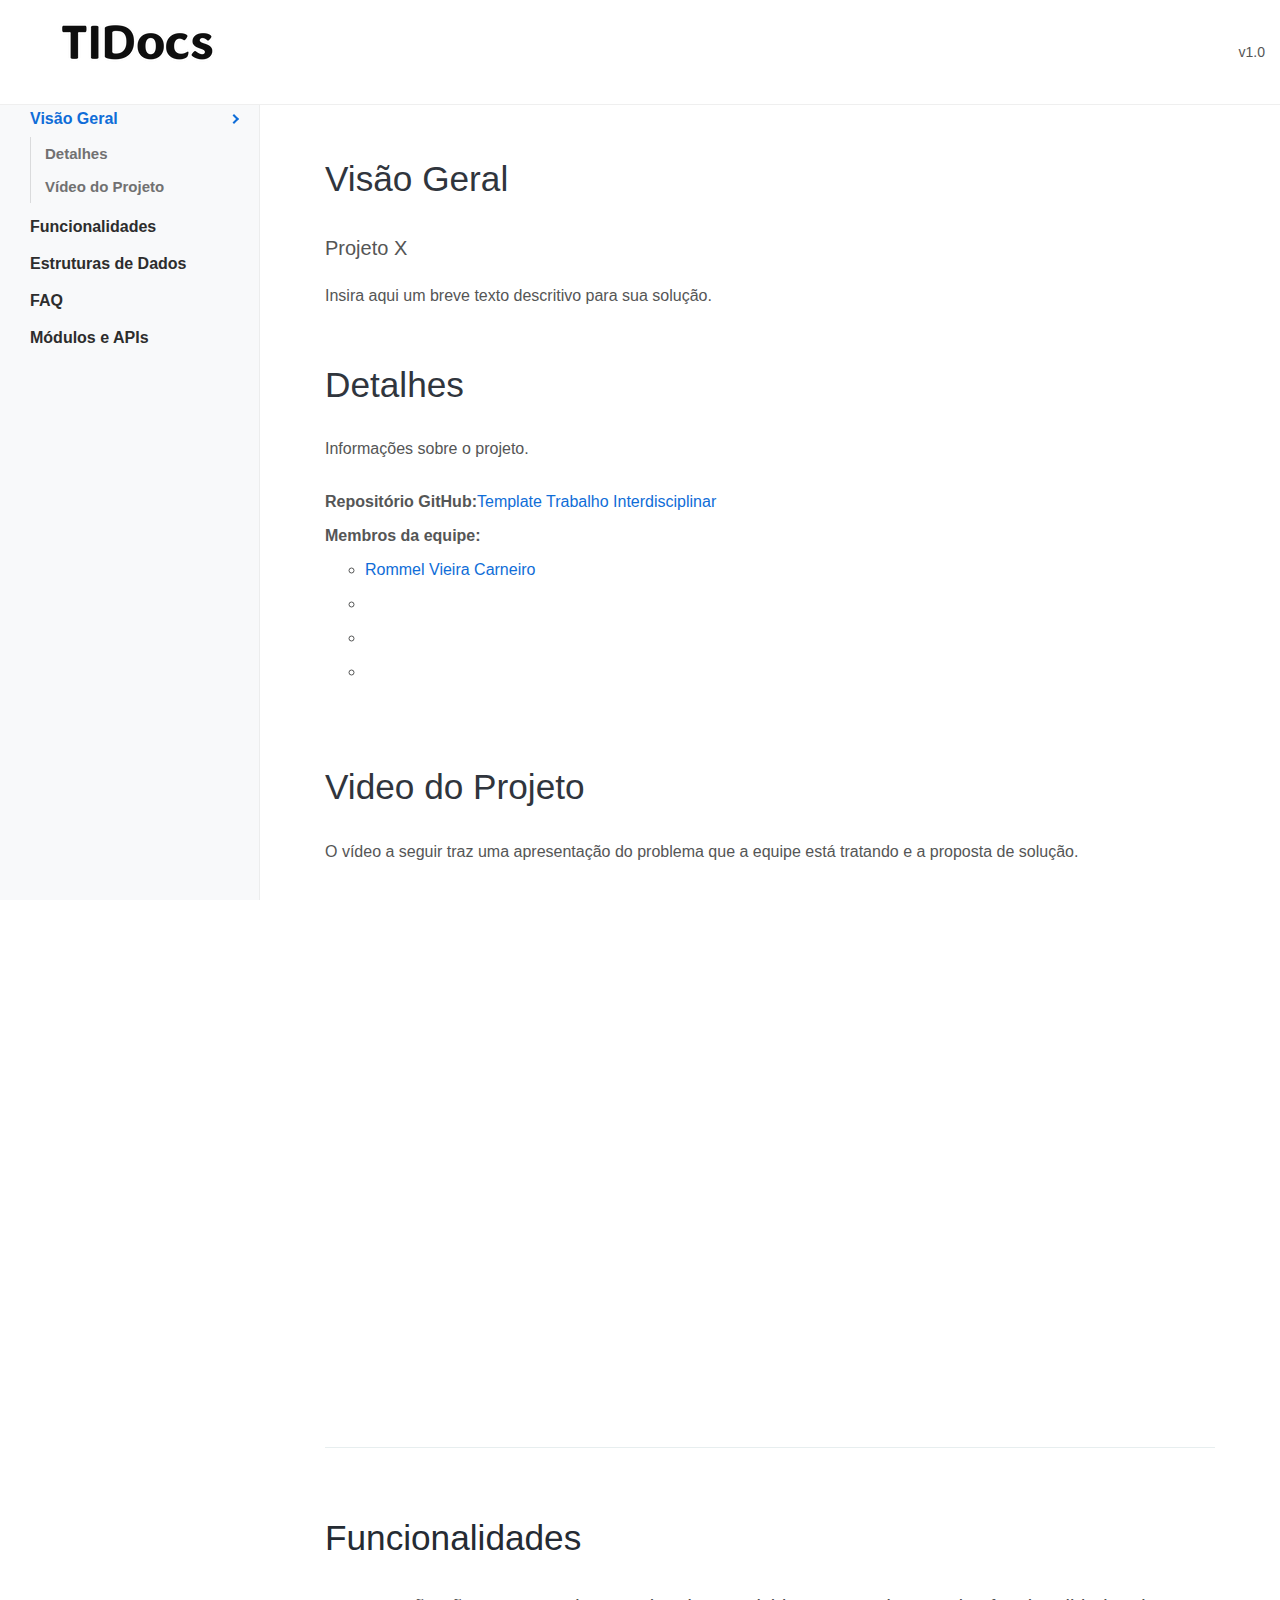
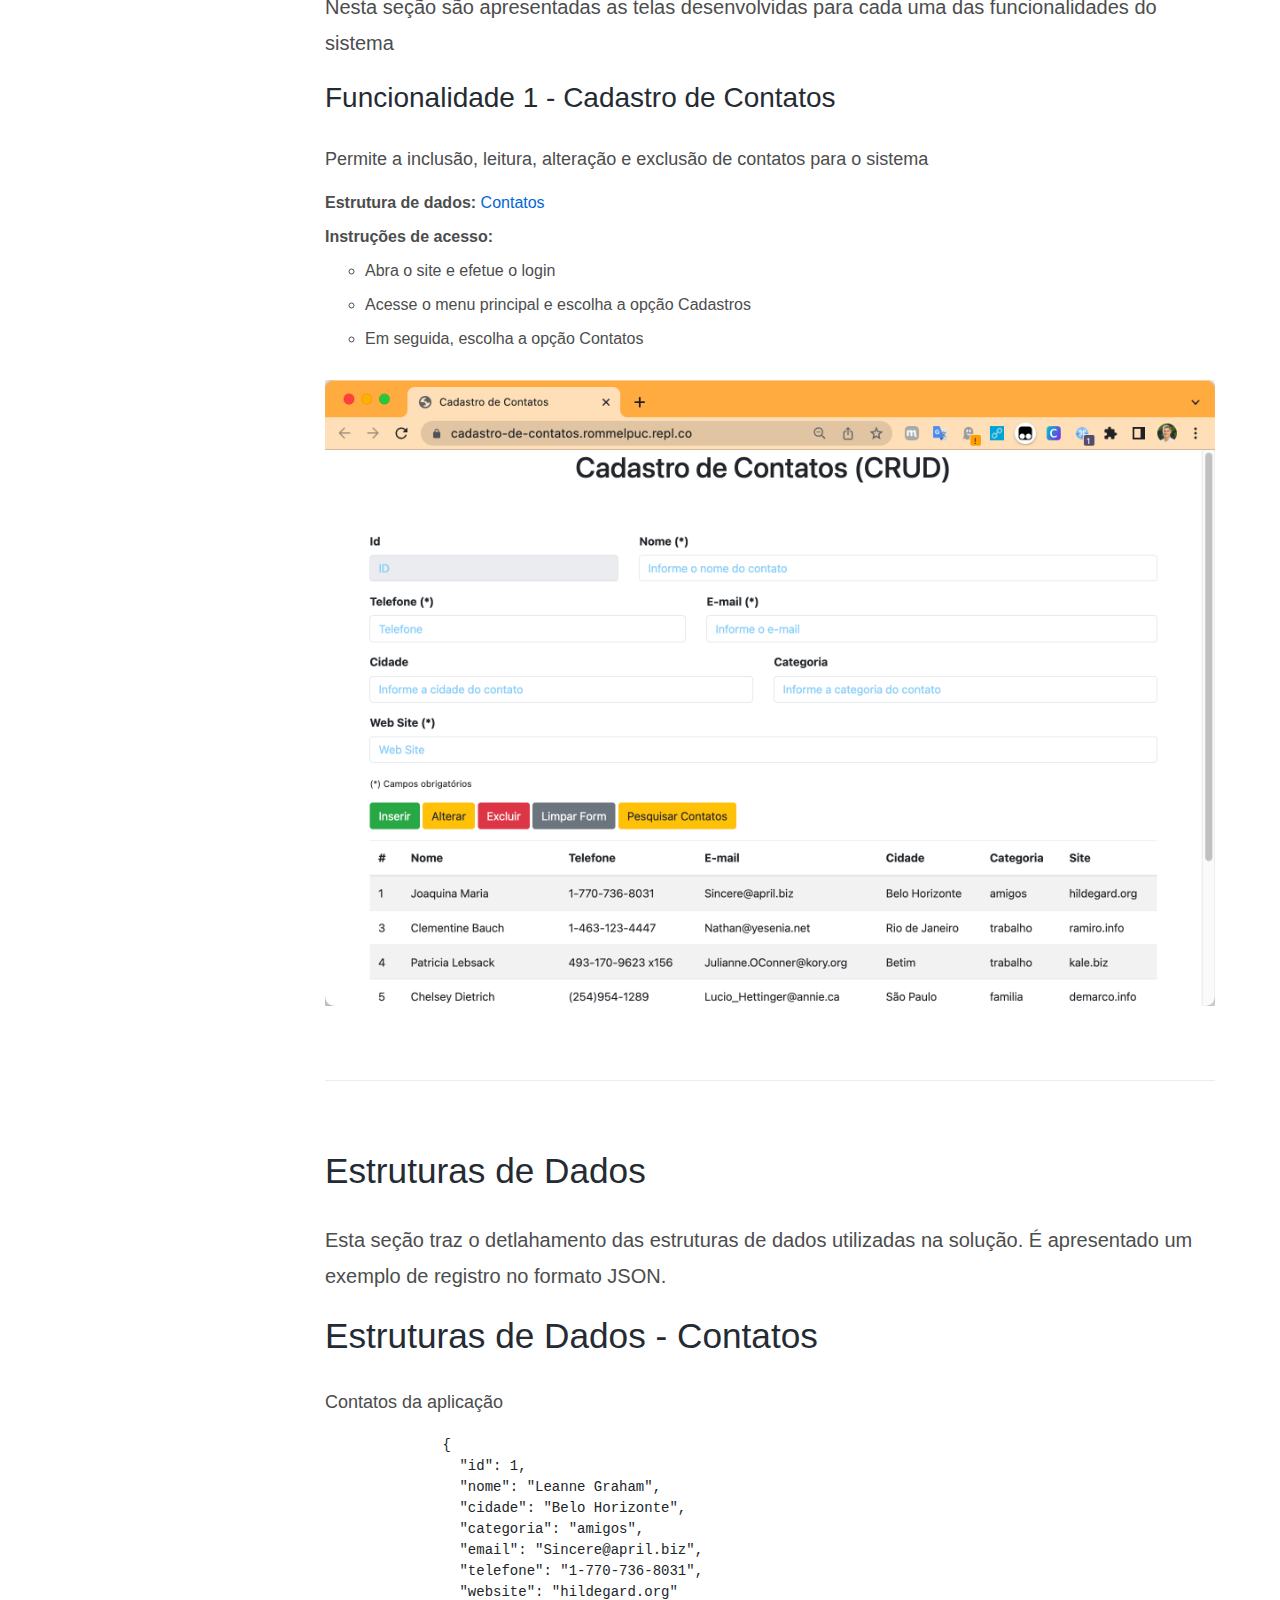
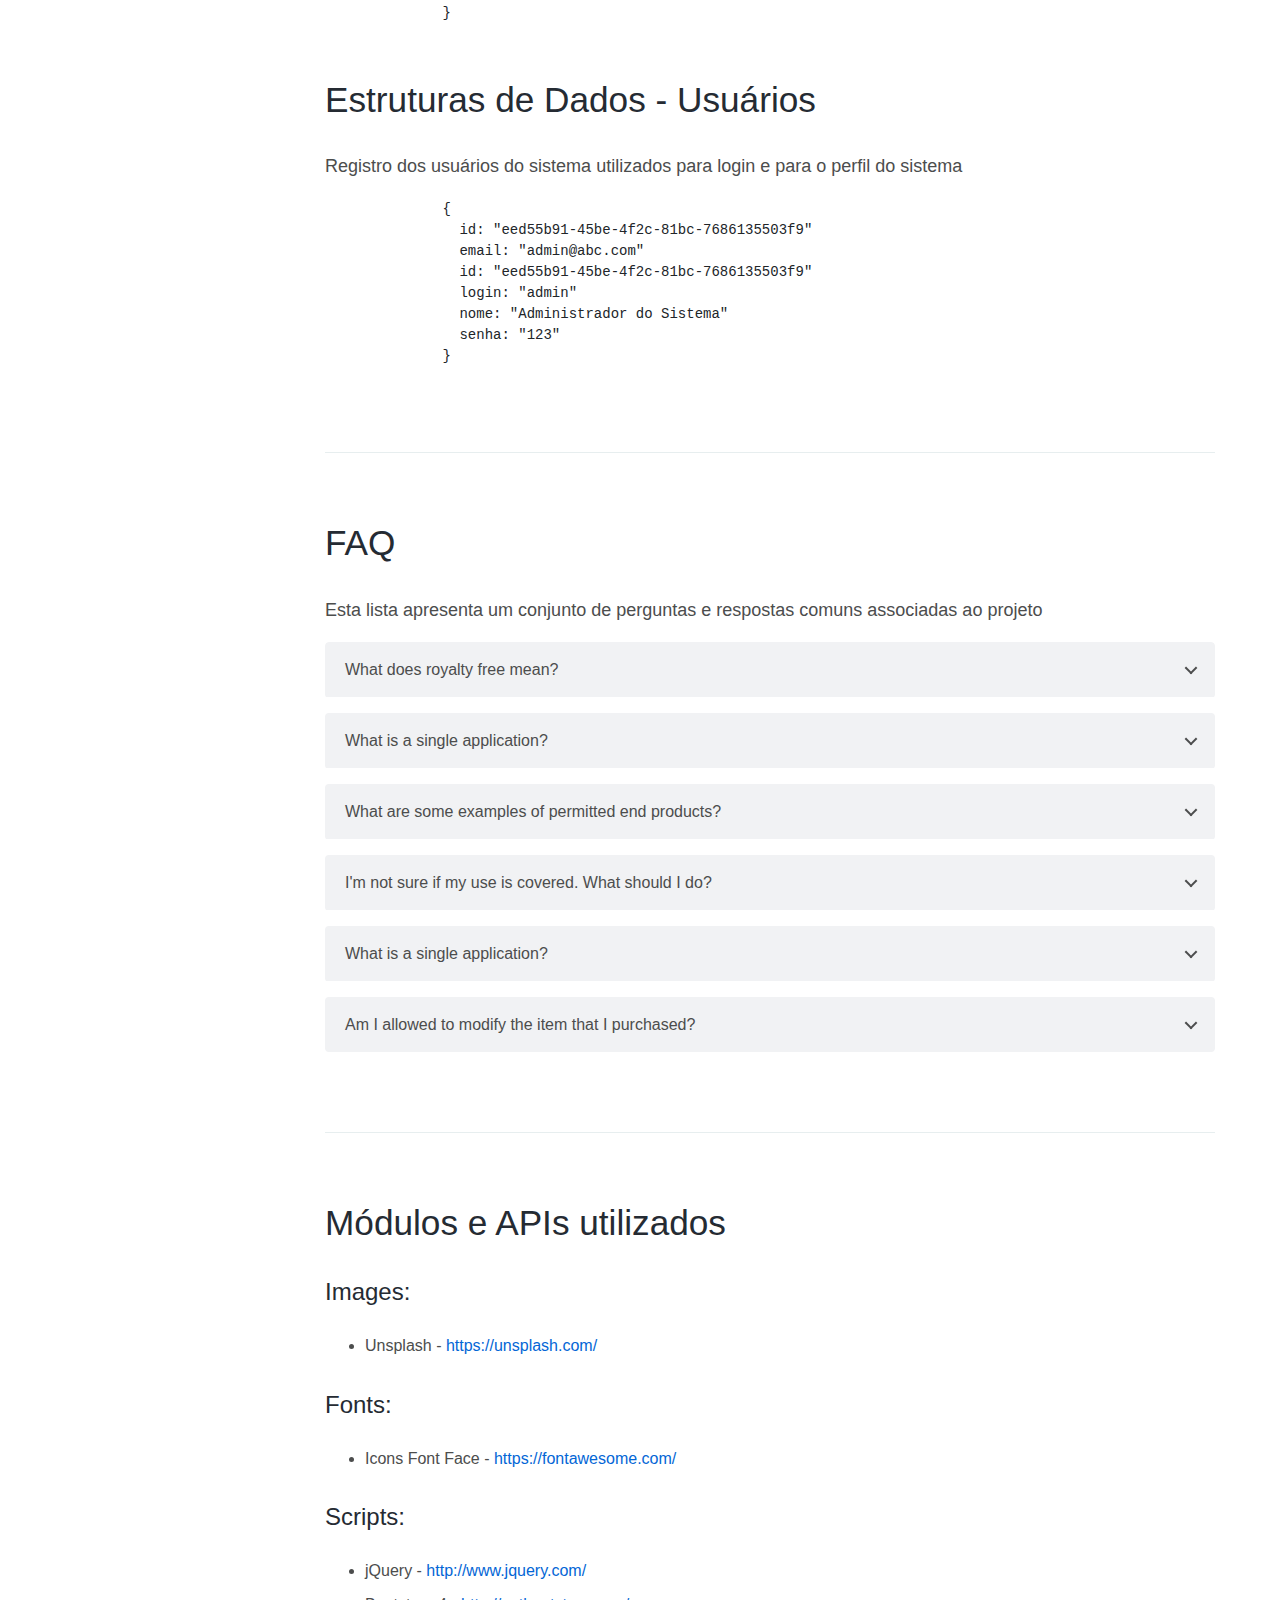
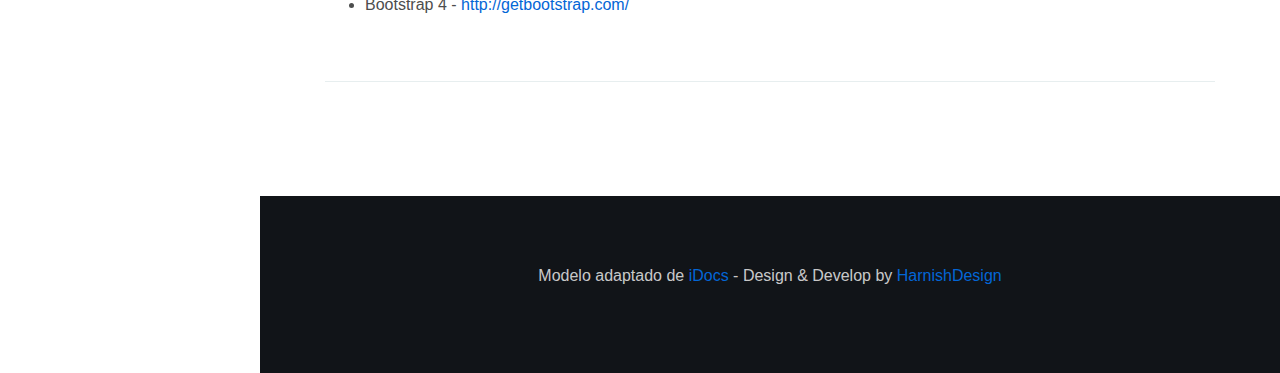
<file: site/doc/index.html>
<!DOCTYPE html>
<html lang="en">

<head>
  <meta charset="UTF-8" />
  <meta http-equiv="X-UA-Compatible" content="IE=edge">
  <meta name="viewport" content="width=device-width, initial-scale=1, minimum-scale=1.0, shrink-to-fit=no">
  <link href="assets/images/favicon.png" rel="icon" />
  <title>Trabalho Interdisciplinar - Documentação</title>
  <meta name="description" content="Your ThemeForest item Name and description">
  <meta name="author" content="harnishdesign.net">

  <!-- Stylesheet
============================== -->
  <!-- Bootstrap -->
  <link rel="stylesheet" type="text/css" href="assets/vendor/bootstrap/css/bootstrap.min.css" />
  <!-- Font Awesome Icon -->
  <link rel="stylesheet" type="text/css" href="assets/vendor/font-awesome/css/all.min.css" />
  <!-- Magnific Popup -->
  <link rel="stylesheet" type="text/css" href="assets/vendor/magnific-popup/magnific-popup.min.css" />
  <!-- Highlight Syntax -->
  <link rel="stylesheet" type="text/css" href="assets/vendor/highlight.js/styles/github.css" />
  <!-- Custom Stylesheet -->
  <link rel="stylesheet" type="text/css" href="assets/css/stylesheet.css" />
</head>

<body data-spy="scroll" data-target=".idocs-navigation" data-offset="125">

  <!-- Preloader -->
  <div class="preloader">
    <div class="lds-ellipsis">
      <div></div>
      <div></div>
      <div></div>
      <div></div>
    </div>
  </div>
  <!-- Preloader End -->

  <!-- Document Wrapper   
=============================== -->
  <div id="main-wrapper">

    <!-- Header
  ============================ -->
    <header id="header" class="sticky-top">
      <!-- Navbar -->
      <nav class="primary-menu navbar navbar-expand-lg navbar-dropdown-dark">
        <div class="container-fluid">
          <!-- Sidebar Toggler -->
          <button id="sidebarCollapse" class="navbar-toggler d-block d-md-none" type="button"><span></span><span
              class="w-75"></span><span class="w-50"></span></button>

          <!-- Logo -->
          <a class="logo ml-md-3" href="index.html" title="iDocs Template"> <img src="assets/images/logo.png"
              alt="iDocs Template" /> </a>
          <span class="text-2 ml-2">v1.0</span>
          <!-- Logo End -->

    </header>
    <!-- Header End -->

    <!-- Content
  ============================ -->
    <div id="content" role="main">

      <!-- Sidebar Navigation
	============================ -->
      <div class="idocs-navigation bg-light">
        <ul class="nav flex-column ">
          <li class="nav-item"><a class="nav-link active" href="#ti_visao_geral">Visão Geral</a>
            <ul class="nav flex-column">
              <li class="nav-item"><a class="nav-link" href="#ti_detalhes_projeto">Detalhes</a></li>
              <li class="nav-item"><a class="nav-link" href="#ti_video">Vídeo do Projeto</a></li>
            </ul>
          </li>
          <li class="nav-item"><a class="nav-link" href="#ti_funcionalidades">Funcionalidades</a>
            <ul class="nav flex-column">
              <li class="nav-item"><a class="nav-link" href="#ti_func1">Funcionalidade 1</a></li>
              <li class="nav-item"><a class="nav-link" href="#ti_func2">Funcionalidade 2</a></li>
              <li class="nav-item"><a class="nav-link" href="#ti_func3">Funcionalidade 1</a></li>
            </ul>
          </li>
          <li class="nav-item"><a class="nav-link" href="#ti_estruturas_dados">Estruturas de Dados</a>
            <ul class="nav flex-column">
              <li class="nav-item"><a class="nav-link" href="#ti_ed_contatos">Contatos</a></li>
              <li class="nav-item"><a class="nav-link" href="#ti_ed_usuarios">Usuarios</a></li>
            </ul>
          </li>
          <li class="nav-item"><a class="nav-link" href="#ti_faq">FAQ</a></li>
          <li class="nav-item"><a class="nav-link" href="#ti_modulos_apis">Módulos e APIs</a></li>
        </ul>
      </div>

      <!-- Docs Content
	============================ -->
      <div class="idocs-content">
        <div class="container">

          <!-- Getting Started
		============================ -->
          <section id="ti_visao_geral">
            <h2>Visão Geral</h2>
            <p class="lead"><strong>Projeto X</strong></p>
            <p>Insira aqui um breve texto descritivo para sua solução.</p>
          </section>

          <section id="ti_detalhes_projeto">
            <h2 class="mt-5">Detalhes</h2>
            <p>Informações sobre o projeto.</p>
            <div class="row">
              <div class="col-12">
                <ul class="list-unstyled">
                  <li><strong>Repositório GitHub:</strong><a href="https://github.com/rommelcarneiro/tiaw-template-2022">Template Trabalho Interdisciplinar</a></li>
                  <li><strong>Membros da equipe:</strong><ul>
                    <li><a href="https://github.com/rommelcarneiro">Rommel Vieira Carneiro</a></li>
                    <li></li>
                    <li></li>
                    <li></li>
                  </ul></li>
                </ul>
              </div>
            </div>
          </section>
            
          <section id="ti_video_projeto">
            <h2 class="mt-5">Video do Projeto</h2>
            <p>O vídeo a seguir traz uma apresentação do problema que a equipe está tratando e a proposta de solução.</p>
            <div class="embed-responsive embed-responsive-16by9">
              <iframe class="embed-responsive-item" src="https://www.youtube.com/embed/7e90gBu4pas"
                allowfullscreen></iframe>
            </div>
          </section>

          <hr class="divider">

          <!-- Installation
		============================ -->
          <section id="ti_funcionalidades">
            <h2>Funcionalidades</h2>
            <p class="lead">Nesta seção são apresentadas as telas desenvolvidas para cada uma das funcionalidades do sistema</p>
          </section>

          <section id="ti_func1">
            <h3>Funcionalidade 1 - Cadastro de Contatos</h2>
              <p class="text-4">Permite a inclusão, leitura, alteração e exclusão de contatos para o sistema</p>
              <ul class="list-unstyled">
                <li><strong>Estrutura de dados: </strong><a href="#ti_ed_contatos">Contatos</a></li>
                <li><strong>Instruções de acesso: </strong><ul>
                  <li>Abra o site e efetue o login</li>
                  <li>Acesse o menu principal e escolha a opção Cadastros </li>
                  <li>Em seguida, escolha a opção Contatos</li>
                </ul></li>
              </ul>
              <p class="text-center"><img class="img-fluid" src="assets/images/cadastro-contatos.png" alt="Tela Cadastro de Contatos"></p>
          <hr class="divider">

    <section id="ti_estruturas_dados">
      <h2>Estruturas de Dados</h2>
      <p class="lead">Esta seção traz o detlahamento das estruturas de dados utilizadas na solução. É apresentado um exemplo de registro no formato JSON.</p>
      </section>
          <!-- Code
		============================ -->
          <section id="ti_ed_contatos">
            <h2>Estruturas de Dados - Contatos</h2>
            <p class="text-4">Contatos da aplicação</p>

            <pre>
              {
                "id": 1,
                "nome": "Leanne Graham",
                "cidade": "Belo Horizonte",
                "categoria": "amigos",
                "email": "Sincere@april.biz",
                "telefone": "1-770-736-8031",
                "website": "hildegard.org"
              }
            </pre>
          </section>    

          <section id="ti_ed_usuarios">
            <h2>Estruturas de Dados - Usuários</h2>
            <p class="text-4">Registro dos usuários do sistema utilizados para login e para o perfil do sistema</p>

            <pre>
              {
                id: "eed55b91-45be-4f2c-81bc-7686135503f9"
                email: "admin@abc.com"
                id: "eed55b91-45be-4f2c-81bc-7686135503f9"
                login: "admin"
                nome: "Administrador do Sistema"
                senha: "123"
              }
            </pre>
          </section>

          <hr class="divider">


          <!-- FAQ
		============================ -->
          <section id="ti_faq">
            <h2>FAQ</h2>
            <p class="text-4">Esta lista apresenta um conjunto de perguntas e respostas comuns associadas ao projeto
            </p>

            <div class="row">
              <div class="col-lg-12">
                <div class="accordion accordion-alterate arrow-right" id="popularTopics">
                  <div class="card">
                    <div class="card-header" id="heading1">
                      <h5 class="mb-0"> <a href="#" class="collapsed" data-toggle="collapse" data-target="#collapse1"
                          aria-expanded="false" aria-controls="collapse1">What does royalty free mean?</a> </h5>
                    </div>
                    <div id="collapse1" class="collapse" aria-labelledby="heading1" data-parent="#popularTopics">
                      <div class="card-body"> Lorem Ipsum is simply dummy text of the printing and typesetting industry.
                        Lorem Ipsum has been the industry's standard dummy text ever since the 1500s, when an unknown
                        printer took a galley of type and scrambled it to make a type specimen book. It has survived not
                        only five centuries, but also the leap into electronic typesetting, remaining essentially
                        unchanged. </div>
                    </div>
                  </div>
                  <div class="card">
                    <div class="card-header" id="heading2">
                      <h5 class="mb-0"> <a href="#" class="collapsed" data-toggle="collapse" data-target="#collapse2"
                          aria-expanded="false" aria-controls="collapse2">What is a single application?</a> </h5>
                    </div>
                    <div id="collapse2" class="collapse" aria-labelledby="heading2" data-parent="#popularTopics">
                      <div class="card-body"> Iisque Anim pariatur cliche reprehenderit, enim eiusmod high life
                        accusamus terry richardson ad squid. Food truck quinoa nesciunt laborum eiusmod. Brunch 3 wolf
                        moon tempor, sunt aliqua put a bird on it squid single-origin coffee nulla assumenda shoreditch
                        et. Nihil anim keffiyeh helvetica, craft beer labore wes anderson cred nesciunt sapiente ea
                        proident. Ad vegan excepteur butcher vice lomo. </div>
                    </div>
                  </div>
                  <div class="card">
                    <div class="card-header" id="heading3">
                      <h5 class="mb-0"> <a href="#" class="collapsed" data-toggle="collapse" data-target="#collapse3"
                          aria-expanded="false" aria-controls="collapse3">What are some examples of permitted end
                          products?</a> </h5>
                    </div>
                    <div id="collapse3" class="collapse" aria-labelledby="heading3" data-parent="#popularTopics">
                      <div class="card-body"> Iisque persius interesset his et, in quot quidam persequeris vim, ad mea
                        essent possim iriure. Mutat tacimates id sit. Ridens mediocritatem ius an, eu nec magna
                        imperdiet. </div>
                    </div>
                  </div>
                  <div class="card">
                    <div class="card-header" id="heading4">
                      <h5 class="mb-0"> <a href="#" class="collapsed" data-toggle="collapse" data-target="#collapse4"
                          aria-expanded="false" aria-controls="collapse4">I'm not sure if my use is covered. What should
                          I do?</a> </h5>
                    </div>
                    <div id="collapse4" class="collapse" aria-labelledby="heading4" data-parent="#popularTopics">
                      <div class="card-body"> Lorem Ipsum is simply dummy text of the printing and typesetting industry.
                        Anim pariatur cliche reprehenderit, enim eiusmod high life accusamus terry richardson ad squid.
                        Food truck quinoa nesciunt laborum eiusmod. Brunch 3 wolf moon tempor, sunt aliqua put a bird on
                        it squid single-origin coffee nulla assumenda shoreditch et. Nihil anim keffiyeh helvetica,
                        craft beer labore wes anderson cred nesciunt sapiente ea proident. Ad vegan excepteur butcher
                        vice lomo. </div>
                    </div>
                  </div>
                  <div class="card">
                    <div class="card-header" id="heading5">
                      <h5 class="mb-0"> <a href="#" class="collapsed" data-toggle="collapse" data-target="#collapse5"
                          aria-expanded="false" aria-controls="collapse5">What is a single application?</a> </h5>
                    </div>
                    <div id="collapse5" class="collapse" aria-labelledby="heading5" data-parent="#popularTopics">
                      <div class="card-body"> Lorem Ipsum is simply dummy text of the printing and typesetting industry.
                        Food truck quinoa nesciunt laborum eiusmod. Brunch 3 wolf moon tempor, sunt aliqua put a bird on
                        it squid single-origin coffee nulla assumenda shoreditch et. Nihil anim keffiyeh helvetica,
                        craft beer labore wes anderson cred nesciunt sapiente ea proident. Ad vegan excepteur butcher
                        vice lomo. </div>
                    </div>
                  </div>
                  <div class="card">
                    <div class="card-header" id="heading6">
                      <h5 class="mb-0"> <a href="#" class="collapsed" data-toggle="collapse" data-target="#collapse6"
                          aria-expanded="false" aria-controls="collapse6">Am I allowed to modify the item that I
                          purchased?</a> </h5>
                    </div>
                    <div id="collapse6" class="collapse" aria-labelledby="heading6" data-parent="#popularTopics">
                      <div class="card-body"> Lorem Ipsum is simply dummy text of the printing and typesetting industry.
                        Food truck quinoa nesciunt laborum eiusmod. Brunch 3 wolf moon tempor, sunt aliqua put a bird on
                        it squid single-origin coffee nulla assumenda shoreditch et. Ad vegan excepteur butcher vice
                        lomo. </div>
                    </div>
                  </div>
                </div>
              </div>
            </div>

          </section>

          <hr class="divider">

          <!-- Source & Credits
		============================ -->
          <section id="ti_modulos_apis">
            <h2>Módulos e APIs utilizados </h2>
            <h4>Images:</h4>
            <ul>
              <li>Unsplash - <a target="_blank" href="https://unsplash.com/">https://unsplash.com/</a></li>
            </ul>
            <h4>Fonts:</h4>
            <ul>
              <li>Icons Font Face - <a target="_blank" href="https://fontawesome.com/">https://fontawesome.com/</a></li>
            </ul>
            <h4>Scripts:</h4>
            <ul>
              <li>jQuery - <a target="_blank" href="http://www.jquery.com/">http://www.jquery.com/</a></li>
              <li>Bootstrap 4 - <a target="_blank" href="http://getbootstrap.com/">http://getbootstrap.com/</a></li>
            </ul>
          </section>

          <hr class="divider">

        </div>
      </div>

    </div>
    <!-- Content end -->

    <!-- Footer
  ============================ -->
    <footer id="footer" class="section bg-dark footer-text-light">
      <div class="container">
        <p class="text-center">Modelo adaptado de <a
            href="http://www.harnishdesign.net/idocs-one-page-documentation-html-template/">iDocs</a>  - Design &amp; Develop by <a class="btn-link" target="_blank"
            href="http://www.harnishdesign.net/">HarnishDesign</a></p>
      </div>
    </footer>
    <!-- Footer end -->

  </div>
  <!-- Document Wrapper end -->

  <!-- Back To Top -->
  <a id="back-to-top" data-toggle="tooltip" title="Topo" href="javascript:void(0)"><i
      class="fa fa-chevron-up"></i></a>

  <!-- JavaScript
============================ -->
  <script src="assets/vendor/jquery/jquery.min.js"></script>
  <script src="assets/vendor/bootstrap/js/bootstrap.bundle.min.js"></script>
  <!-- Highlight JS -->
  <script src="assets/vendor/highlight.js/highlight.min.js"></script>
  <!-- Easing -->
  <script src="assets/vendor/jquery.easing/jquery.easing.min.js"></script>
  <!-- Magnific Popup -->
  <script src="assets/vendor/magnific-popup/jquery.magnific-popup.min.js"></script>
  <!-- Custom Script -->
  <script src="assets/js/theme.js"></script>
</body>

</html>
</file>
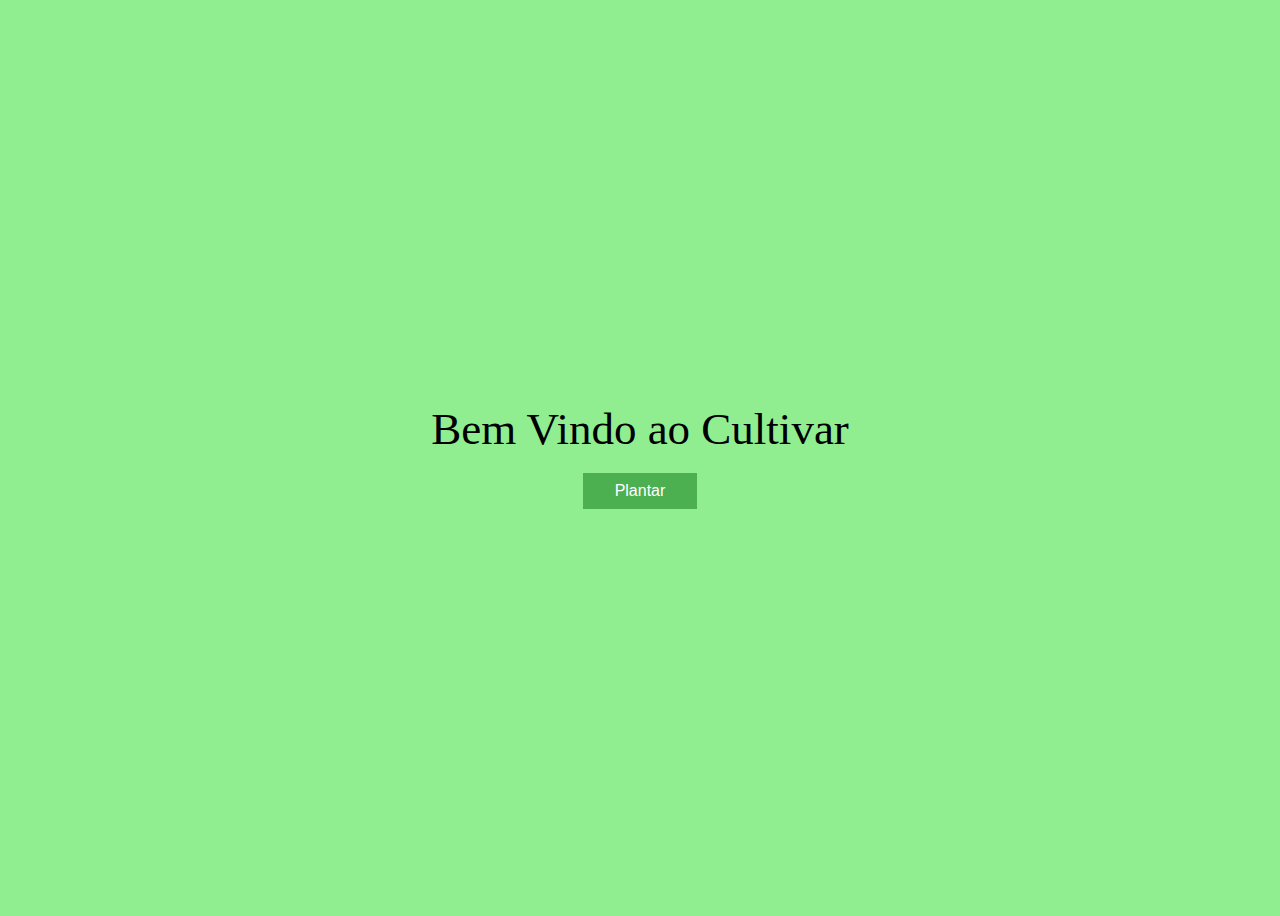
<file: codigo/telas/abertura.html>
<!DOCTYPE html>
<html>

<head>
  <meta charset="utf-8">
  <meta name="viewport" content="width=device-width">
  <title>Cultivar</title>
  <link href="/codigo/styles/style_abertura.css" rel="stylesheet" type="text/css" />
</head>

<body>
  <div class="centralizado">
    Bem Vindo ao Cultivar
    <br>
<a href="/codigo/telas/index.html"><button class="botao">Plantar</button>
  </div>
  <script src="/codigo/scripts/script_abertura.js"></script>
</body>

</html>
</file>
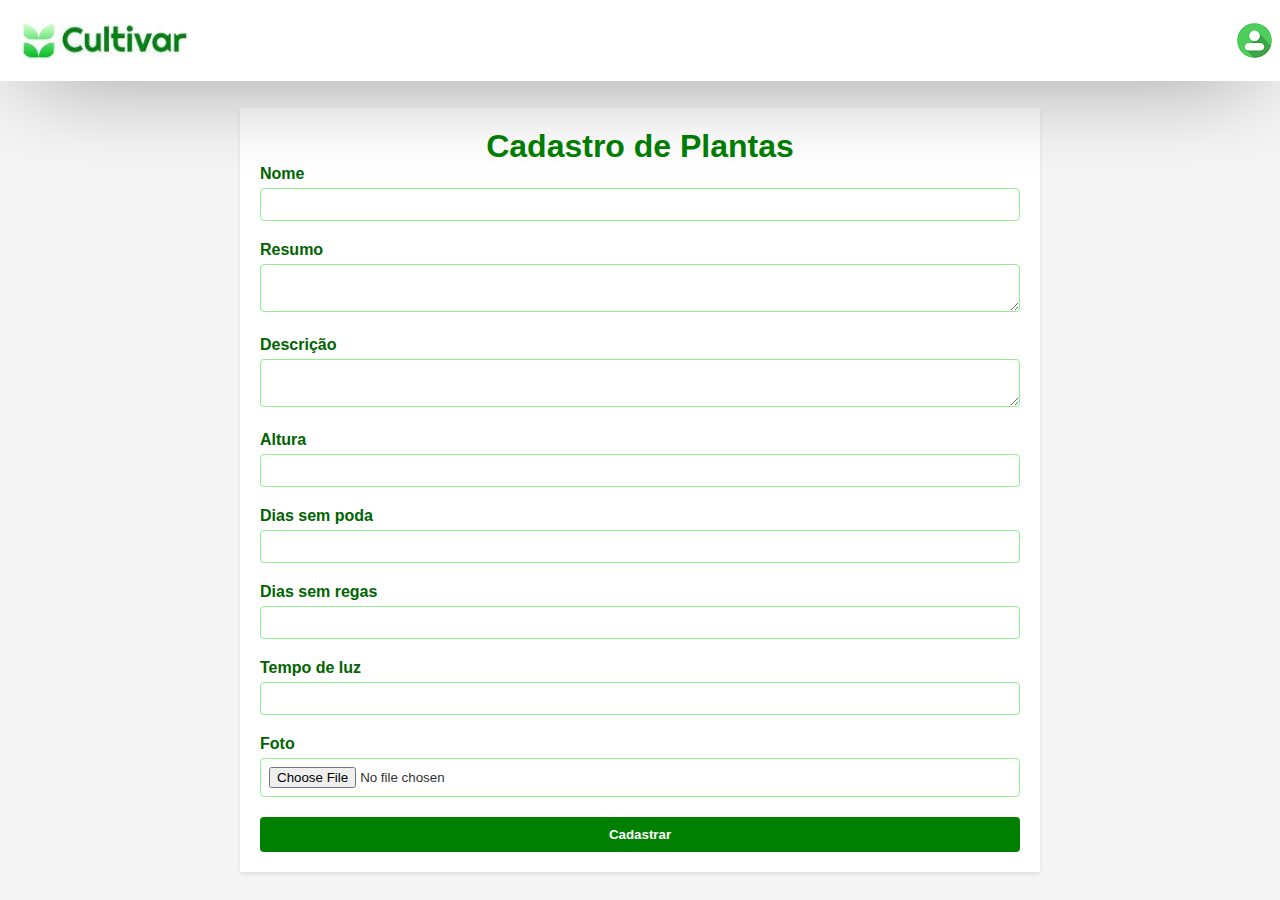
<file: codigo/telas/cadastro_planta.html>
<!DOCTYPE html>
<html lang="en">
<head>
    <meta charset="UTF-8">
    <meta name="viewport" content="width=device-width, initial-scale=1.0">
    <title>Cultivar - Econtre sua planta aqui</title>
    <link rel="stylesheet" href="/codigo/styles/style_cadplanta.css">
    <link rel='stylesheet' href='/codigo/styles/menu.css'>
</head>
<body>
    
    <nav id="navegacao">
        <ul id='bloco1'>      
          <a href="index.html" class="hidden">
            <img src="../assets/cultivar_logo.jpg" id="logoNavbar" alt="logoCultivar">
          </a>
          <!--<a href="#" >
            <li class='lista'>CULTIVO</li>
          </a>
          <a href="#">
            <li class='lista'>RECEITAS</li>
          </a>-->
        </ul>
        <ul id='bloco2'>
        <li class='lista'>
        <div id="perfil"> 
            
            <img src="../assets/perfil.png" alt="Foto de perfil">
              <!--Modal para cadastro-->
            <div id="modal" class="modal">
              <form id="form">
                <h3>Cadastro do Profisional</h3>
                <label for="name">Nome:</label>
                <input type="text" id="name" name="name"><br><br>
    
                <label for="prof">Profissão:</label>
                <select name="profissao" id="prof">"
                  <option value="biologo">Biologista</option>
                  <option value="botanico">Botanico</option>
                  <option value="agricultor">Agricultor</option>
                  <option value="florista">Florista</option>
                  <option value="usuario">Usuario</option>
                  <option value="NaN">Nenhuma opção</option>
                </select><br><br>
    
                <label for="email">E-mail:</label>
                <input type="email" id="email" name="email"><br><br>
    
                <label for="password">Senha:</label>
                <input type="password" id="password" name="password"><br><br>
    
                <label for="confirmPassword">Confirme sua senha:</label>
                <input type="password" id="confirmPassword" name="confirmPassword"><br><br>
    
                <div id="button-container">
                  <button type="submit">Cadastrar</button>
                </div>
              </form>
            </div>
          </div>
        </li>
        </ul>
    
      </nav>
    
    <div class="content-cadastroPlanta">
        <h1>Cadastro de Plantas</h1>
        <form id="formulario">
            <div class="campo">
                <label for="nome">Nome</label>
                <input type="text" id="nome" name="nome" required>
            </div>
            <div class="campo">
                <label for="resumo">Resumo</label>
                <textarea id="resumo" name="resumo" required></textarea>
            </div>
            <div class="campo">
                <label for="descricao">Descrição</label>
                <textarea id="descricao" name="descricao" required></textarea>
            </div>
            <div class="campo">
                <label for="altura">Altura</label>
                <input type="number" id="altura" name="altura" required>
            </div>
            <div class="campo">
                <label for="diasSemPoda">Dias sem poda</label>
                <input type="number" id="diasSemPoda" name="diasSemPoda" required>
            </div>
            <div class="campo">
                <label for="diasSemRegas">Dias sem regas</label>
                <input type="number" id="diasSemRegas" name="diasSemRegas" required>
            </div>
            <div class="campo">
                <label for="tempoLuz">Tempo de luz</label>
                <input type="text" id="tempoLuz" name="tempoLuz" required>
            </div>
            <div class="campo">
                <label for="foto">Foto</label>
                <input type="file" id="foto" name="foto" accept="image/*" required>
            </div>
            <button type="submit" id="cadastrar_plantaBtn">Cadastrar</button>
        </form>
    </div>
    <script src="/codigo/scripts/script_cadplanta.js"></script>
    <script src='/codigo/scripts/menu.js'></script>
</body>
</html>
</file>
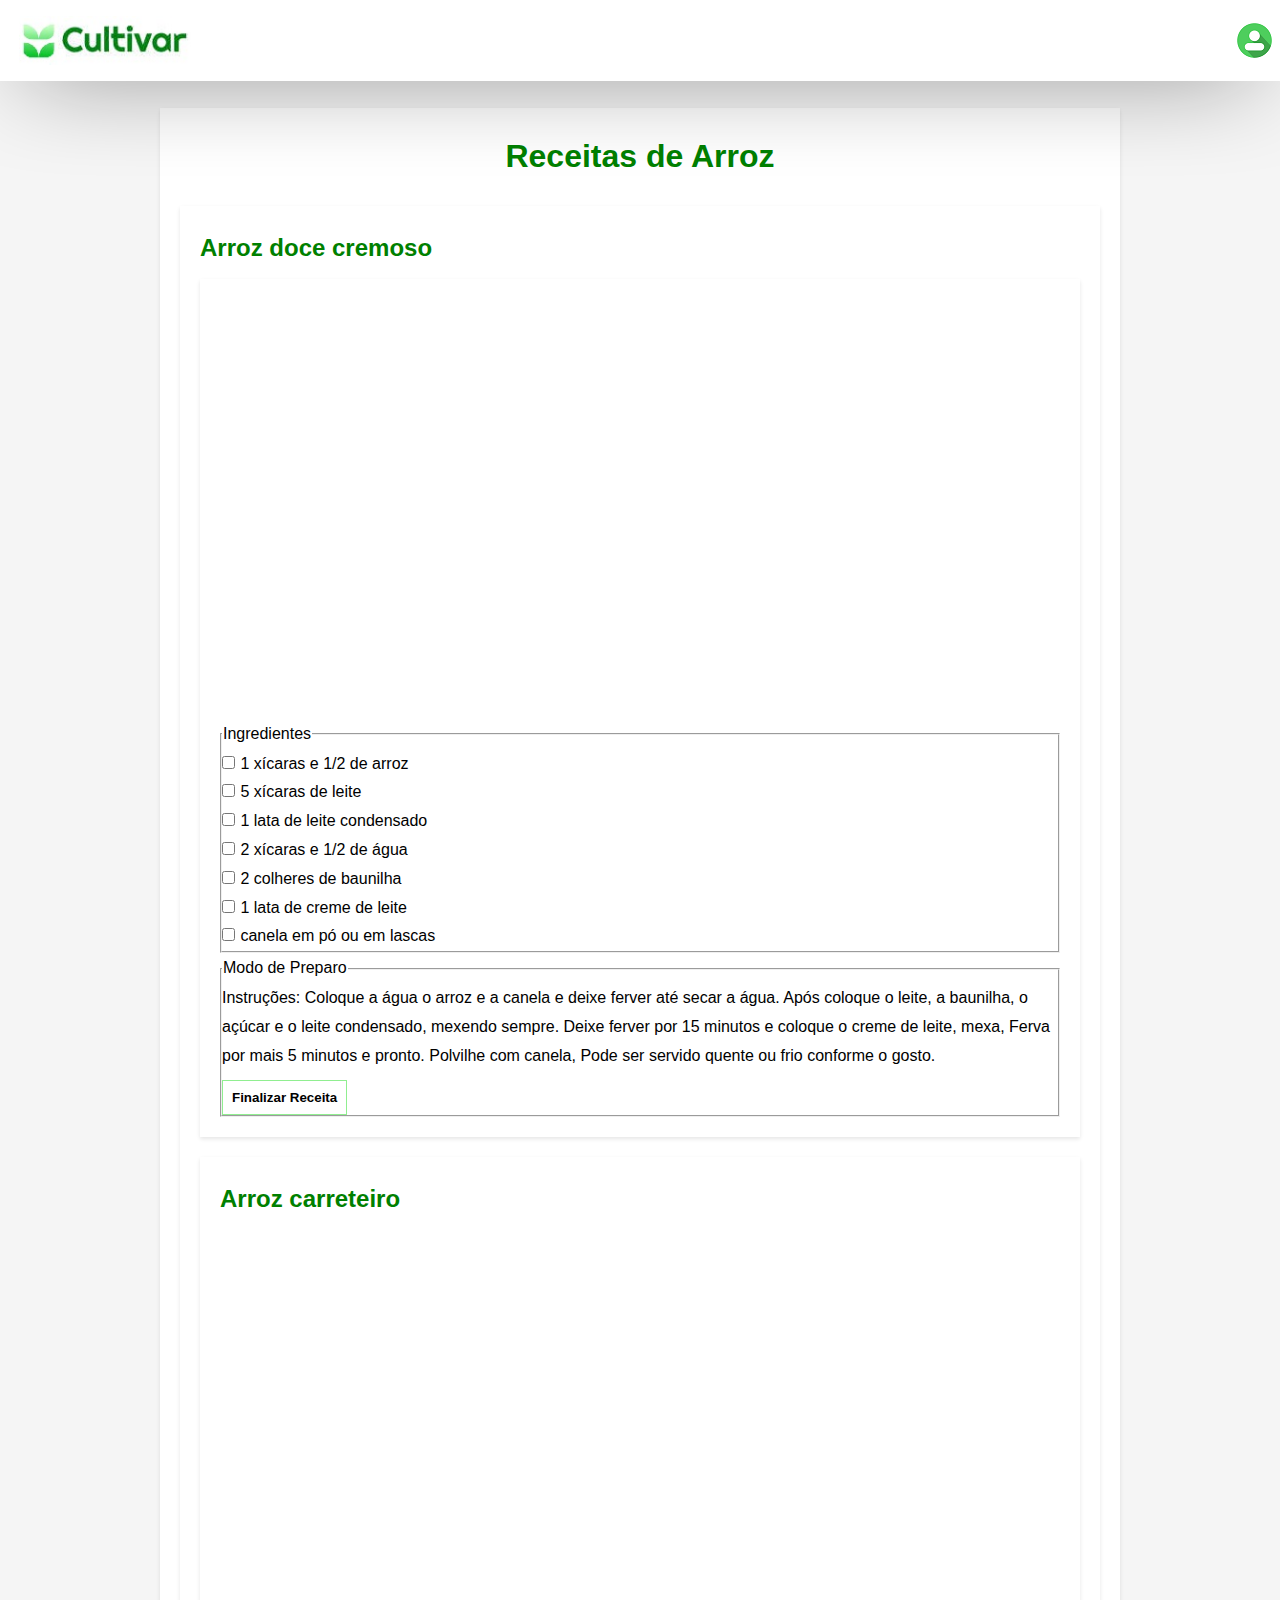
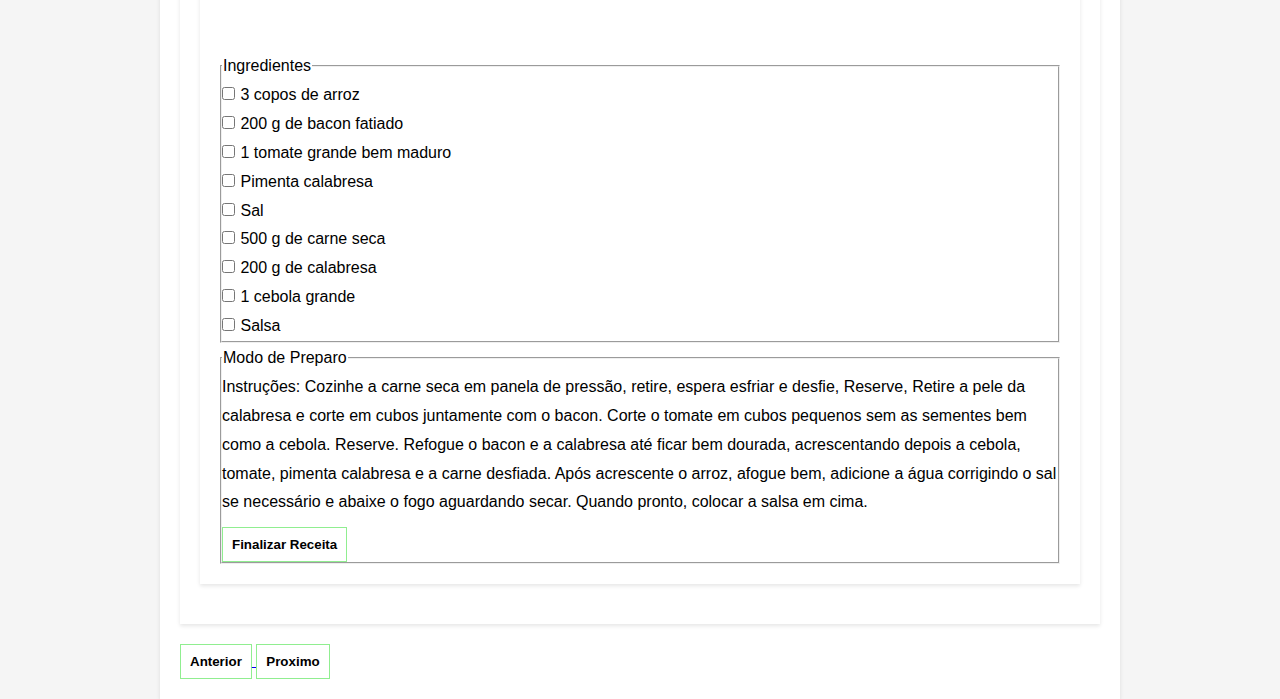
<file: codigo/telas/rcArroz.html>
<!DOCTYPE html>
<html lang="en">

<head>
  <meta charset="UTF-8">
  <meta name="viewport" content="width=device-width, initial-scale=1.0">

  <title>Receitas de Arroz</title>
  <link rel="stylesheet" href="/codigo/styles/style_rcarroz.css">
  <link rel='stylesheet' href='/codigo/styles/menu.css'>
</head>

<body>
  
  <nav id="navegacao">
    <ul id='bloco1'>      
      <a href="index.html" class="hidden">
        <img src="../assets/cultivar_logo.jpg" id="logoNavbar" alt="logoCultivar">
      </a>
      <!--<a href="#" >
        <li class='lista'>CULTIVO</li>
      </a>
      <a href="#">
        <li class='lista'>RECEITAS</li>
      </a>-->
    </ul>
    <ul id='bloco2'>
    <li class='lista'>
    <div id="perfil"> 
        
        <img src="../assets/perfil.png" alt="Foto de perfil">
          <!--Modal para cadastro-->
        <div id="modal" class="modal">
          <form id="form">
            <h3>Cadastro do Profisional</h3>
            <label for="name">Nome:</label>
            <input type="text" id="name" name="name"><br><br>

            <label for="prof">Profissão:</label>
            <select name="profissao" id="prof">"
              <option value="biologo">Biologista</option>
              <option value="botanico">Botanico</option>
              <option value="agricultor">Agricultor</option>
              <option value="florista">Florista</option>
              <option value="usuario">Usuario</option>
              <option value="NaN">Nenhuma opção</option>
            </select><br><br>

            <label for="email">E-mail:</label>
            <input type="email" id="email" name="email"><br><br>

            <label for="password">Senha:</label>
            <input type="password" id="password" name="password"><br><br>

            <label for="confirmPassword">Confirme sua senha:</label>
            <input type="password" id="confirmPassword" name="confirmPassword"><br><br>

            <div id="button-container">
              <button type="submit">Cadastrar</button>
            </div>
          </form>
        </div>
      </div>
    </li>
    </ul>

  </nav>
  
  <div class="container">
    <h1>Receitas de Arroz</h1>
    <div class="recipe-item">
      <h2>Arroz doce cremoso</h2>
      <form>
        <div class="recipe-item">
          <div class="image-container image-1"></div>
          <fieldset>
            <legend>Ingredientes</legend>

            <input type="checkbox" name="esov" id="isvo">
            <label for="isvo"> 1 xícaras e 1/2 de arroz <br>

              <input type="checkbox" name="esxes" id="ispi">
              <label for="ispi"> 5 xícaras de leite<br>

                <input type="checkbox" name="esgir" id="issol">
                <label for="issol"> 1 lata de leite condensado<br>

                  <input type="checkbox" name="essop" id="isman">
                  <label for="isman"> 2 xícaras e 1/2 de água<br>

                    <input type="checkbox" name="esni" id="isbau">
                    <label for="isbau"> 2 colheres de baunilha<br>

                      <input type="checkbox" name="esit" id="islcl">
                      <label for="islcl"> 1 lata de creme de leite<br>

                        <input type="checkbox" name="esne" id="iscan">
                        <label for="iscan"> canela em pó ou em lascas<br>
          </fieldset>


          <fieldset>
            <legend>Modo de Preparo</legend>
            <p>Instruções: Coloque a água o arroz e a canela e deixe ferver até secar a água. Após coloque o leite, a
              baunilha, o açúcar e o leite condensado, mexendo sempre. Deixe ferver por 15 minutos e coloque o creme de
              leite, mexa, Ferva por mais 5 minutos e pronto. Polvilhe com canela, Pode ser servido quente ou frio
              conforme
              o gosto.</p>
            <button type="submit">Finalizar Receita</button>
            <div id="mensagem"></div>
          </fieldset>
        </div>

        <div class="recipe-item">
          <h2>Arroz carreteiro</h2>
          <div class="image-container image-2"></div>
          <fieldset name="btsx">
            <legend>Ingredientes</legend>

            <input type="checkbox" name="eslib" id="isgi">
            <label for="isgi"> 3 copos de arroz <br>

              <input type="checkbox" name="estrig" id="istri">
              <label for="istri"> 200 g de bacon fatiado <br>

                <input type="checkbox" name="esto" id="isfer">
                <label for="isfer"> 1 tomate grande bem maduro <br>

                  <input type="checkbox" name="esch" id="issa">
                  <label for="issa"> Pimenta calabresa <br>

                    <input type="checkbox" name="esxfa" id="isxf">
                    <label for="isxf"> Sal <br>

                      <input type="checkbox" name="esovp" id="isvp">
                      <label for="isvp"> 500 g de carne seca <br>

                        <input type="checkbox" name="esgc" id="isgdc">
                        <label for="isgdc"> 200 g de calabresa <br>

                          <input type="checkbox" name="esbg" id="iscgd">
                          <label for="iscgd"> 1 cebola grande <br>

                            <input type="checkbox" name="esals" id="issla">
                            <label for="issla"> Salsa <br>
          </fieldset>

          <fieldset>
            <legend>Modo de Preparo</legend>
            <p>Instruções: Cozinhe a carne seca em panela de pressão, retire, espera esfriar e desfie, Reserve, Retire a
              pele da calabresa e corte em cubos juntamente com o bacon. Corte o tomate em cubos pequenos sem as
              sementes
              bem como a cebola. Reserve. Refogue o bacon e a calabresa até ficar bem dourada, acrescentando depois a
              cebola, tomate, pimenta calabresa e a carne desfiada. Após acrescente o arroz, afogue bem, adicione a água
              corrigindo o sal se necessário e abaixe o fogo aguardando secar. Quando pronto, colocar a salsa em cima.
            <div id="mensagem"></div>
            <button type="submit">Finalizar Receita</button>
      </form>
      </fieldset>
    </div>
  </div>
  <script src="/codigo/scripts/script_rc_arroz.js"></script>
  <script src='/codigo/scripts/menu.js'></script>
</body>
<a href="/codigo/telas/rcOrquidea.html"><button type="submit">Anterior</button>

  <a href="/codigo/telas/rcFeijão.html"><button type="submit">Proximo</button>

</html>
</file>
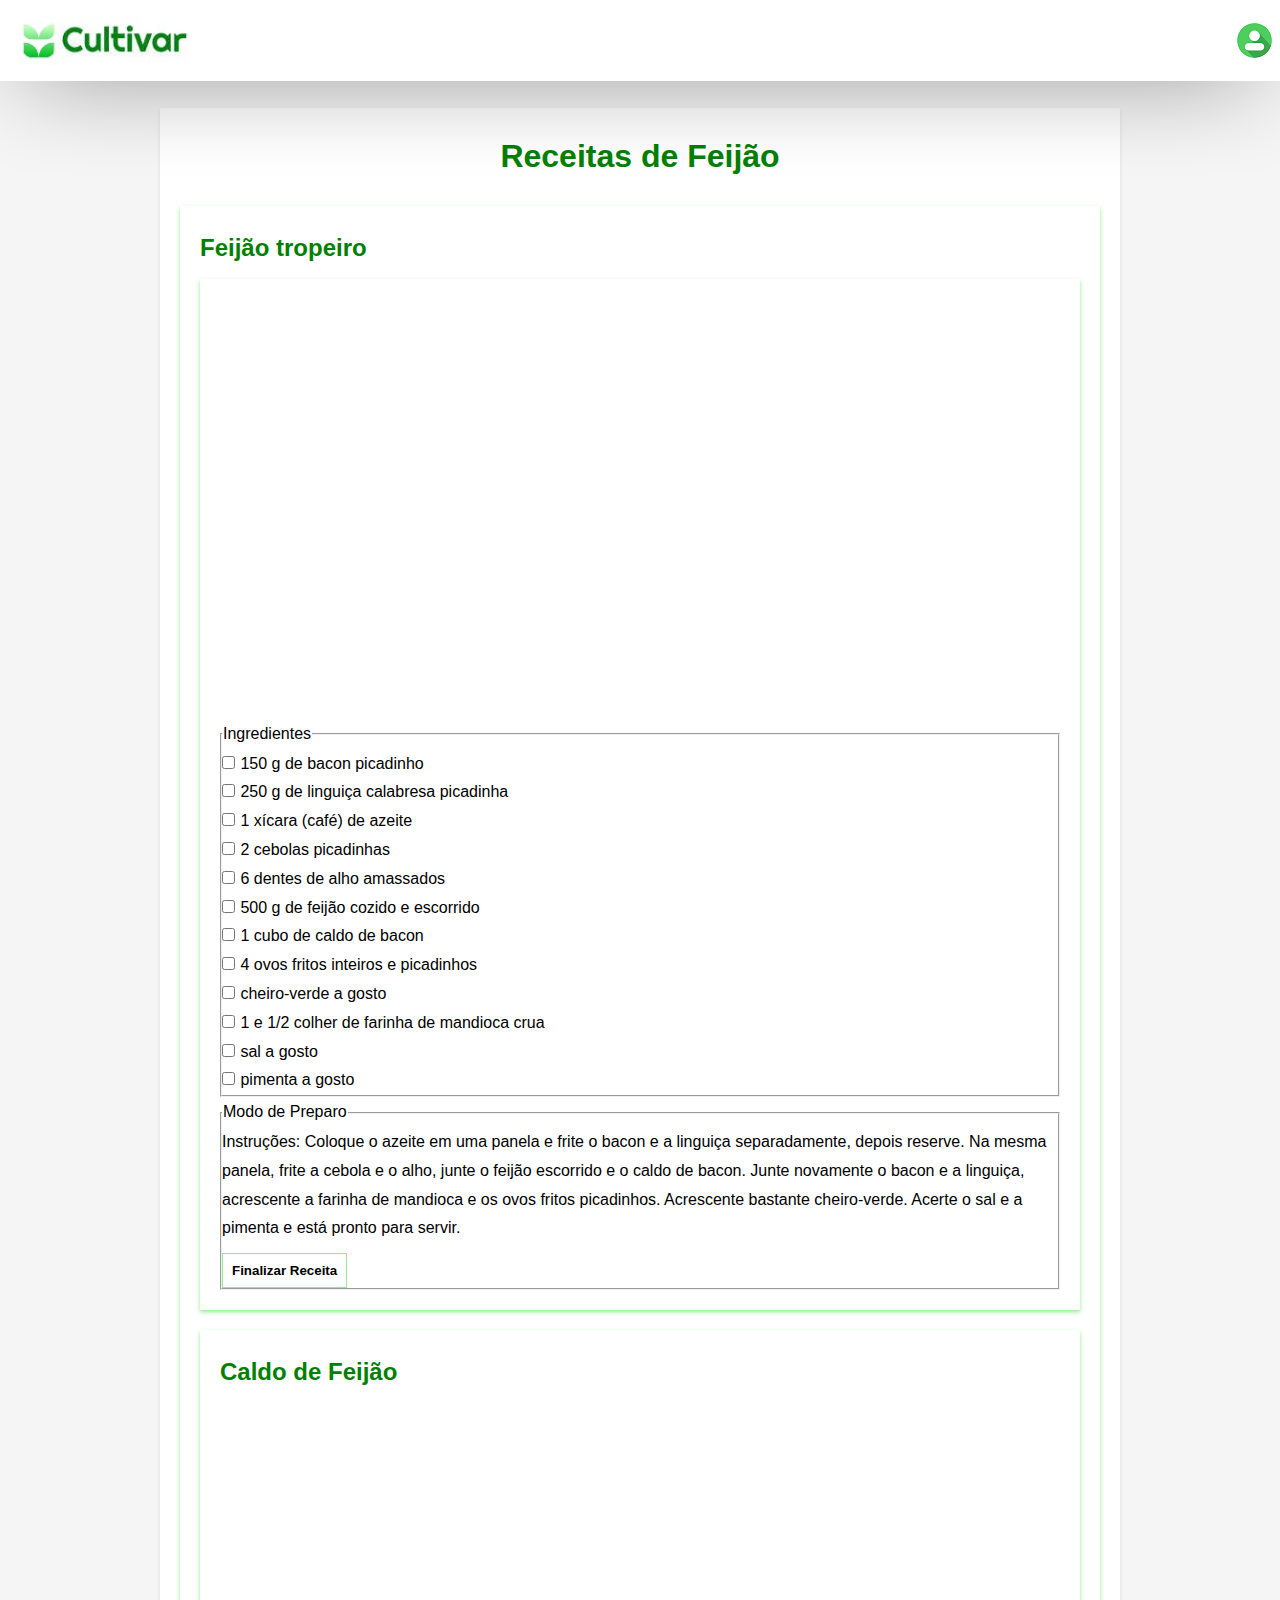
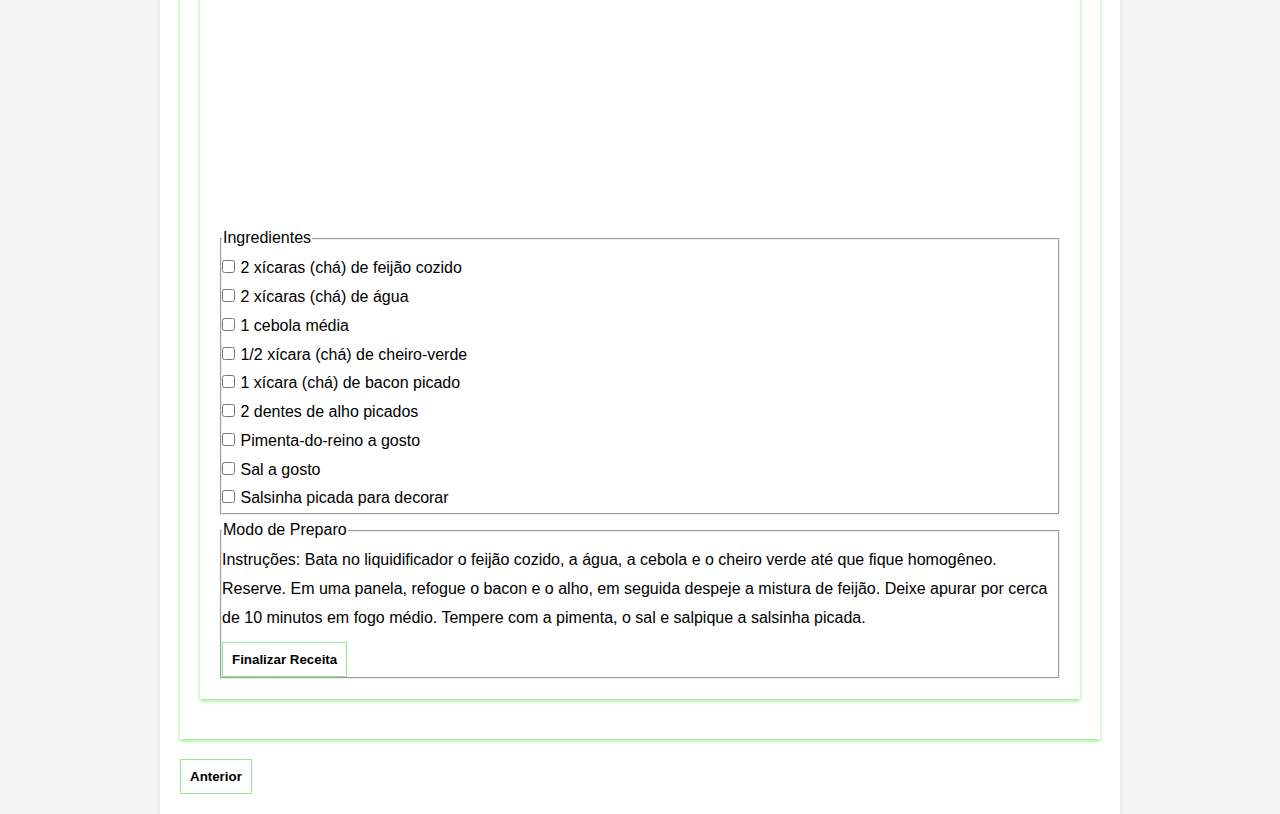
<file: codigo/telas/rcFeijão.html>
<!DOCTYPE html>
<html lang="en">

<head>
  <meta charset="UTF-8">
  <meta name="viewport" content="width=device-width, initial-scale=1.0">
  <title>Receitas de Feijão</title>
  <link rel="stylesheet" href="/codigo/styles/style_rcfeijão.css">
  <link rel='stylesheet' href='/codigo/styles/menu.css'>
</head>

<body>
  
  <nav id="navegacao">
    <ul id='bloco1'>      
      <a href="index.html" class="hidden">
        <img src="../assets/cultivar_logo.jpg" id="logoNavbar" alt="logoCultivar">
      </a>
      <!--<a href="#" >
        <li class='lista'>CULTIVO</li>
      </a>
      <a href="#">
        <li class='lista'>RECEITAS</li>
      </a>-->
    </ul>
    <ul id='bloco2'>
    <li class='lista'>
    <div id="perfil"> 
        
        <img src="../assets/perfil.png" alt="Foto de perfil">
          <!--Modal para cadastro-->
        <div id="modal" class="modal">
          <form id="form">
            <h3>Cadastro do Profisional</h3>
            <label for="name">Nome:</label>
            <input type="text" id="name" name="name"><br><br>

            <label for="prof">Profissão:</label>
            <select name="profissao" id="prof">"
              <option value="biologo">Biologista</option>
              <option value="botanico">Botanico</option>
              <option value="agricultor">Agricultor</option>
              <option value="florista">Florista</option>
              <option value="usuario">Usuario</option>
              <option value="NaN">Nenhuma opção</option>
            </select><br><br>

            <label for="email">E-mail:</label>
            <input type="email" id="email" name="email"><br><br>

            <label for="password">Senha:</label>
            <input type="password" id="password" name="password"><br><br>

            <label for="confirmPassword">Confirme sua senha:</label>
            <input type="password" id="confirmPassword" name="confirmPassword"><br><br>

            <div id="button-container">
              <button type="submit">Cadastrar</button>
            </div>
          </form>
        </div>
      </div>
    </li>
    </ul>

  </nav>
  
  <div class="container">
    <h1>Receitas de Feijão</h1>
    <div class="recipe-item">
      <h2>Feijão tropeiro</h2>
      <form>
        <div class="recipe-item">
          <div class="image-container image-1"></div>
          <fieldset>
            <legend>Ingredientes</legend>

            <input type="checkbox" name="esov" id="isvo">
            <label for="isvo"> 150 g de bacon picadinho <br>

              <input type="checkbox" name="esxes" id="ispi">
              <label for="ispi"> 250 g de linguiça calabresa picadinha<br>

                <input type="checkbox" name="esgir" id="issol">
                <label for="issol"> 1 xícara (café) de azeite<br>

                  <input type="checkbox" name="essop" id="isman">
                  <label for="isman"> 2 cebolas picadinhas<br>

                    <input type="checkbox" name="esni" id="isbau">
                    <label for="isbau"> 6 dentes de alho amassados<br>

                      <input type="checkbox" name="esit" id="islcl">
                      <label for="islcl"> 500 g de feijão cozido e
                        escorrido<br>

                        <input type="checkbox" name="esne" id="iscan">
                        <label for="iscan"> 1 cubo de caldo de bacon<br>

                          <input type="checkbox" name="espif" id="isfip">
                          <label for="isfip"> 4 ovos fritos inteiros e
                            picadinhos<br>

                            <input type="checkbox" name="esgvc" id="iscvg">
                            <label for="iscvg"> cheiro-verde a gosto<br>

                              <input type="checkbox" name="esmfcd" id="iscdfm">
                              <label for="iscdfm"> 1 e 1/2 colher de
                                farinha de mandioca crua<br>

                                <input type="checkbox" name="esgas" id="issag">
                                <label for="issag"> sal a gosto<br>

                                  <input type="checkbox" name="esgap" id="ispag">
                                  <label for="ispag"> pimenta a gosto<br>
          </fieldset>


          <fieldset>
            <legend>Modo de Preparo</legend>
            <p>Instruções: Coloque o azeite em uma panela e frite o bacon e a linguiça separadamente, depois reserve. Na
              mesma panela, frite a cebola e o alho, junte o feijão escorrido e o caldo de bacon. Junte novamente o
              bacon e
              a linguiça, acrescente a farinha de mandioca e os ovos fritos picadinhos. Acrescente bastante
              cheiro-verde.
              Acerte o sal e a pimenta e está pronto para servir.</p>
            <button type="submit">Finalizar Receita</button>
            <div id="mensagem"></div>
          </fieldset>
        </div>

        <div class="recipe-item">
          <h2>Caldo de Feijão</h2>
          <div class="image-container image-2"></div>
          <fieldset name="btsx">
            <legend>Ingredientes</legend>

            <input type="checkbox" name="eslib" id="isgi">
            <label for="isgi"> 2 xícaras (chá) de feijão cozido <br>

              <input type="checkbox" name="estrig" id="istri">
              <label for="istri"> 2 xícaras (chá) de água <br>

                <input type="checkbox" name="esto" id="isfer">
                <label for="isfer"> 1 cebola média <br>

                  <input type="checkbox" name="esch" id="issa">
                  <label for="issa"> 1/2 xícara (chá) de cheiro-verde <br>

                    <input type="checkbox" name="esxfa" id="isxf">
                    <label for="isxf"> 1 xícara (chá) de bacon picado <br>

                      <input type="checkbox" name="esovp" id="isvp">
                      <label for="isvp"> 2 dentes de alho picados <br>

                        <input type="checkbox" name="esgc" id="isgdc">
                        <label for="isgdc"> Pimenta-do-reino a gosto <br>

                          <input type="checkbox" name="esbg" id="iscgd">
                          <label for="iscgd"> Sal a gosto <br>

                            <input type="checkbox" name="esals" id="issla">
                            <label for="issla"> Salsinha picada para decorar <br>
          </fieldset>

          <fieldset>
            <legend>Modo de Preparo</legend>
            <p>Instruções: Bata no liquidificador o feijão cozido, a água, a cebola e o cheiro verde até que fique
              homogêneo. Reserve. Em uma panela, refogue o bacon e o alho, em seguida despeje a mistura de feijão. Deixe
              apurar por cerca de 10 minutos em fogo médio. Tempere com a pimenta, o sal e salpique a salsinha picada.
            <div id="mensagem"></div> 
            <button type="submit">Finalizar Receita</button>
      </form>
      </fieldset>
    </div>
  </div>
  <script src="/codigo/scripts/script_rc_feijão.js"></script>
  <script src='/codigo/scripts/menu.js'></script>
</body>
<a href="/codigo/telas/rcArroz.html"><button type="submit">Anterior</button>

</html>
</file>
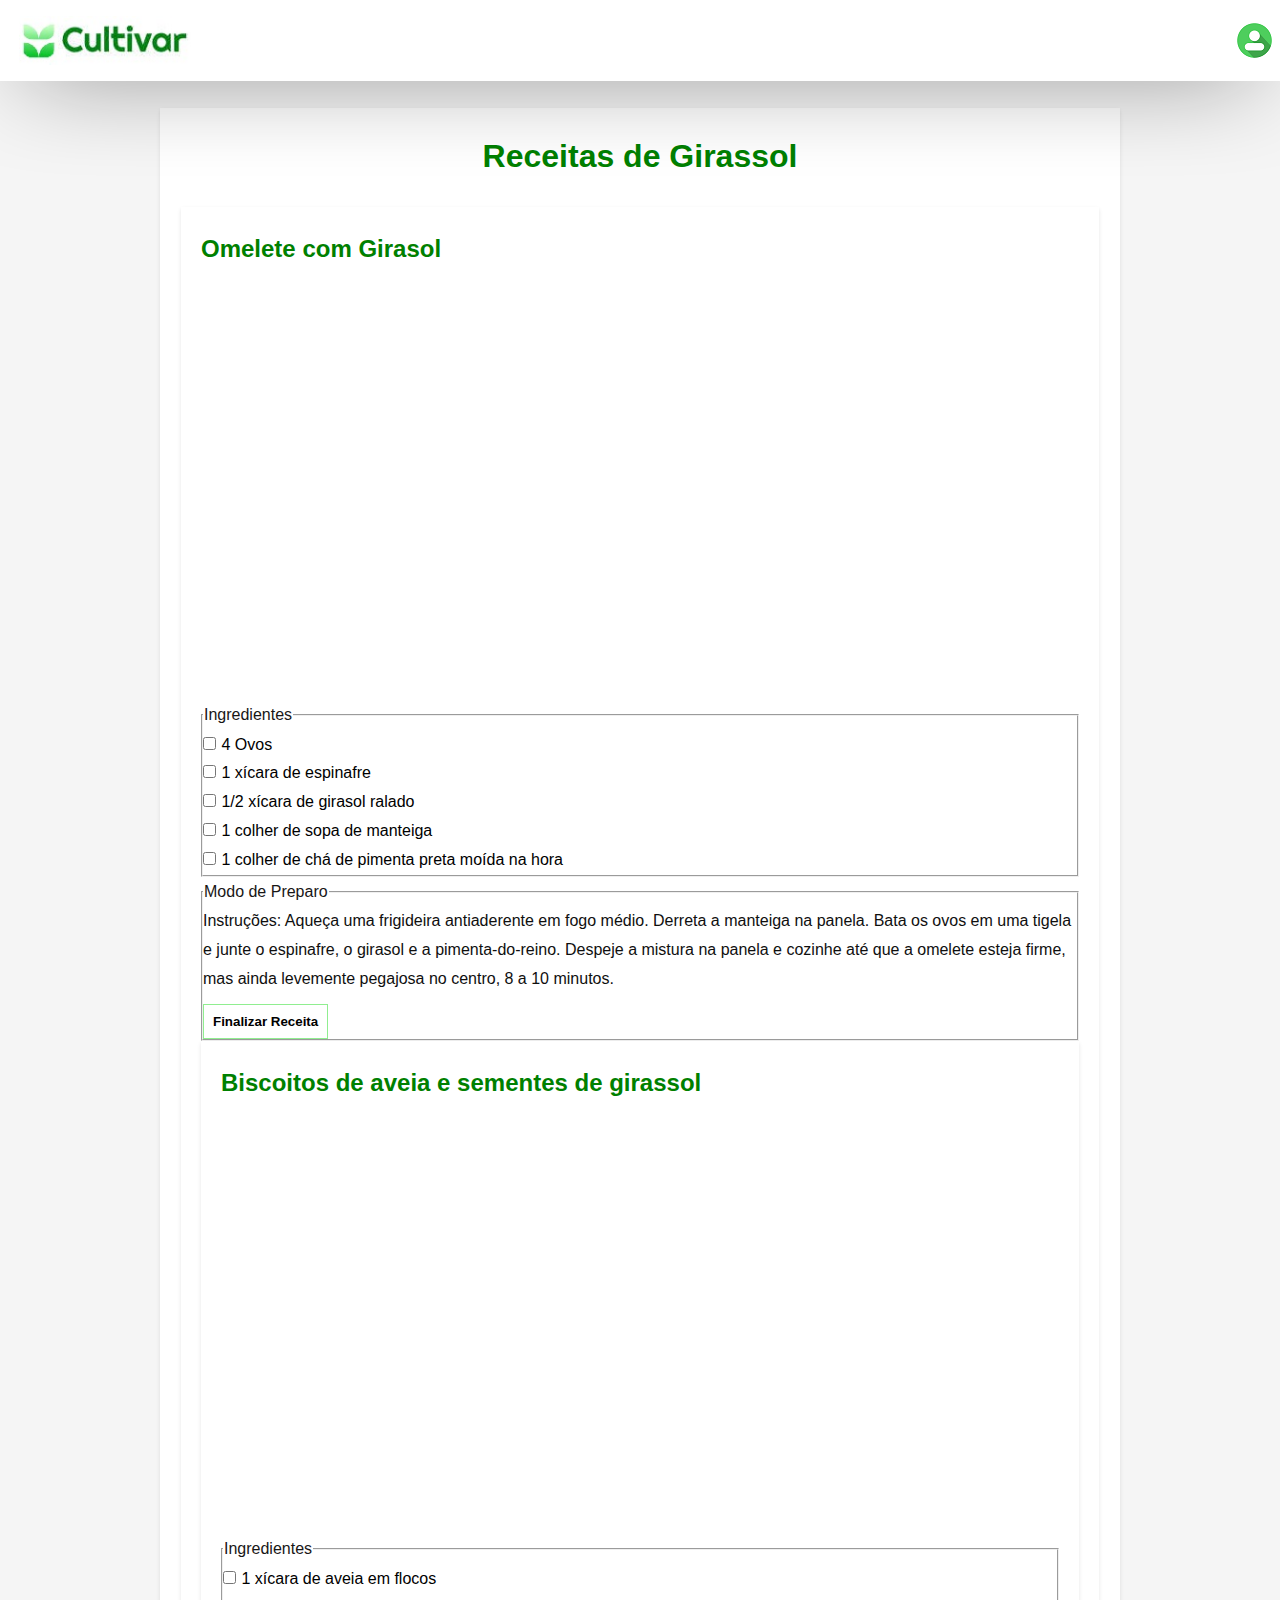
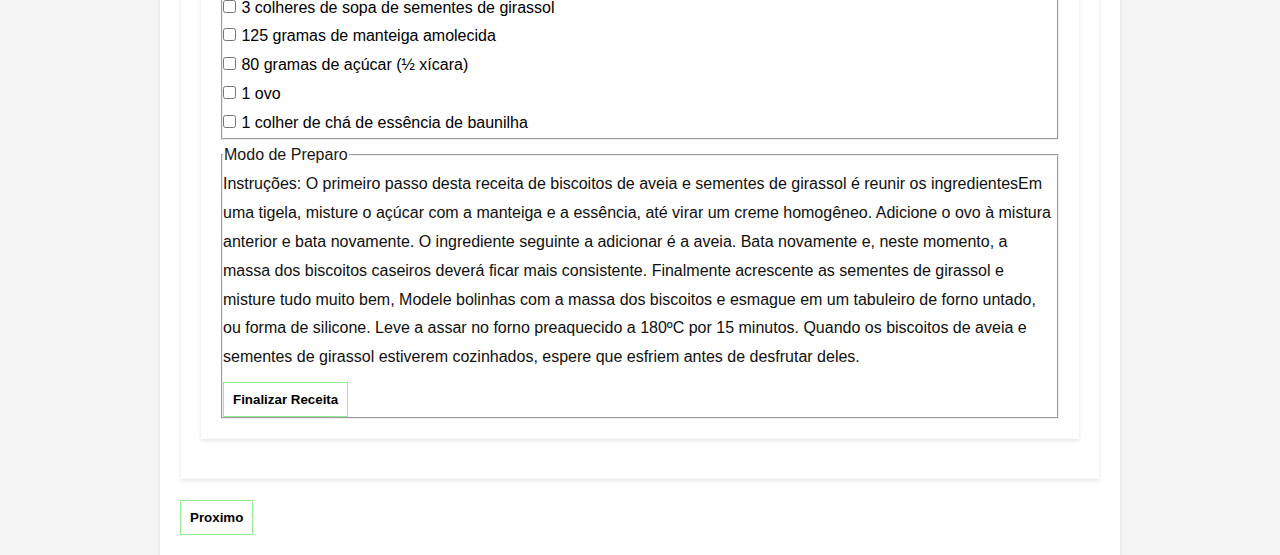
<file: codigo/telas/rcGirassol.html>
<!DOCTYPE html>
<html lang="pt-BR">

<head>
  <meta charset="UTF-8">
  <meta name="viewport" content="width=device-width, initial-scale=1.0">

  <title>Receitas de Girassol</title>
  <link rel="stylesheet" href="/codigo/styles/style_rcgirassol.css">
  <link rel='stylesheet' href='/codigo/styles/menu.css'>
</head>

<body>
  
  <nav id="navegacao">
    <ul id='bloco1'>      
      <a href="index.html" class="hidden">
        <img src="../assets/cultivar_logo.jpg" id="logoNavbar" alt="logoCultivar">
      </a>
      <!--<a href="#" >
        <li class='lista'>CULTIVO</li>
      </a>
      <a href="#">
        <li class='lista'>RECEITAS</li>
      </a>-->
    </ul>
    <ul id='bloco2'>
    <li class='lista'>
    <div id="perfil"> 
        
        <img src="../assets/perfil.png" alt="Foto de perfil">
          <!--Modal para cadastro-->
        <div id="modal" class="modal">
          <form id="form">
            <h3>Cadastro do Profisional</h3>
            <label for="name">Nome:</label>
            <input type="text" id="name" name="name"><br><br>

            <label for="prof">Profissão:</label>
            <select name="profissao" id="prof">"
              <option value="biologo">Biologista</option>
              <option value="botanico">Botanico</option>
              <option value="agricultor">Agricultor</option>
              <option value="florista">Florista</option>
              <option value="usuario">Usuario</option>
              <option value="NaN">Nenhuma opção</option>
            </select><br><br>

            <label for="email">E-mail:</label>
            <input type="email" id="email" name="email"><br><br>

            <label for="password">Senha:</label>
            <input type="password" id="password" name="password"><br><br>

            <label for="confirmPassword">Confirme sua senha:</label>
            <input type="password" id="confirmPassword" name="confirmPassword"><br><br>

            <div id="button-container">
              <button type="submit">Cadastrar</button>
            </div>
          </form>
        </div>
      </div>
    </li>
    </ul>

  </nav>
  
  <div class="container">
    <h1>Receitas de Girassol</h1>
    <form>
      <div class="recipe-item">
        <h2>Omelete com Girasol</h2>
        <div class="image-container image-1"></div>
        <fieldset>

          <legend>Ingredientes</legend>
          <input type="checkbox" name="esov" id="isvo">
          <label for="isvo"> 4 Ovos <br>

            <input type="checkbox" name="esxes" id="ispi">
            <label for="ispi"> 1 xícara de espinafre<br>

              <input type="checkbox" name="esgir" id="issol">
              <label for="issol"> 1/2 xícara de girasol ralado<br>

                <input type="checkbox" name="essop" id="isman">
                <label for="isman"> 1 colher de sopa de manteiga<br>

                  <input type="checkbox" name="esch" id="ispim">
                  <label for="ispim"> 1 colher de chá de pimenta preta
                    moída na hora<br>
        </fieldset>


        <fieldset>
          <legend>Modo de Preparo</legend>
          <p>Instruções: Aqueça uma frigideira antiaderente em fogo médio. Derreta a manteiga na panela. Bata os ovos em
            uma tigela e junte o espinafre, o girasol e a pimenta-do-reino. Despeje a mistura na panela e cozinhe até
            que
            a omelete esteja firme, mas ainda levemente pegajosa no centro, 8 a 10 minutos.</p>
          <button type="submit">Finalizar Receita</button>
          <div id="mensagem"></div>
        </fieldset>

        <div class="recipe-item" id="recipe2">
          <h2>Biscoitos de aveia e sementes de girassol</h2>
          <div class="image-container image-2"></div>
          <fieldset name="btsx">

            <legend>Ingredientes</legend>
            <input type="checkbox" name="eslib" id="recipe2-ingredient1">
            <label for="recipe2-ingredient1"> 1 xícara de aveia em flocos <br>

              <input type="checkbox" name="estrig" id="recipe2-ingredient2">
              <label for="recipe2-ingredient2"> 3 colheres de sopa de sementes de girassol <br>

                <input type="checkbox" name="esto" id="recipe2-ingredient3">
                <label for="recipe2-ingredient3"> 125 gramas de manteiga amolecida <br>

                  <input type="checkbox" name="esch" id="recipe2-ingredient4">
                  <label for="issarecipe2-ingredient4"> 80 gramas de açúcar (½ xícara) <br>

                    <input type="checkbox" name="esxfa" id="recipe2-ingredient5">
                    <label for="recipe2-ingredient5"> 1 ovo <br>

                      <input type="checkbox" name="esovp" id="recipe2-ingredient6">
                      <label for="recipe2-ingredient6"> 1 colher de chá de essência de
                        baunilha <br>
          </fieldset>

          <fieldset>
            <legend>Modo de Preparo</legend>
            <p>Instruções: O primeiro passo desta receita de biscoitos de aveia e sementes de girassol é reunir os
              ingredientesEm uma tigela, misture o açúcar com a manteiga e a essência, até virar um creme homogêneo.
              Adicione o ovo à mistura anterior e bata novamente.

              O ingrediente seguinte a adicionar é a aveia. Bata novamente e, neste momento, a massa dos biscoitos
              caseiros
              deverá ficar mais consistente. Finalmente acrescente as sementes de girassol e misture tudo muito bem,
              Modele
              bolinhas com a massa dos biscoitos e esmague em um tabuleiro de forno untado, ou forma de silicone. Leve a
              assar no forno preaquecido a 180ºC por 15 minutos. Quando os biscoitos de aveia e sementes de girassol
              estiverem cozinhados, espere que esfriem antes de desfrutar deles.</p>
            <div id="mensagem"></div> 
            <button type="submit">Finalizar Receita</button>
    </form>
    </fieldset>
  </div>
  </div>
  <script src="/codigo/scripts/script_rc_girassol.js"></script>
  <script src='/codigo/scripts/menu.js'></script>
</body>
<a href="/codigo/telas/rcOrquidea.html"><button type="submit">Proximo</button>

</html>
</file>
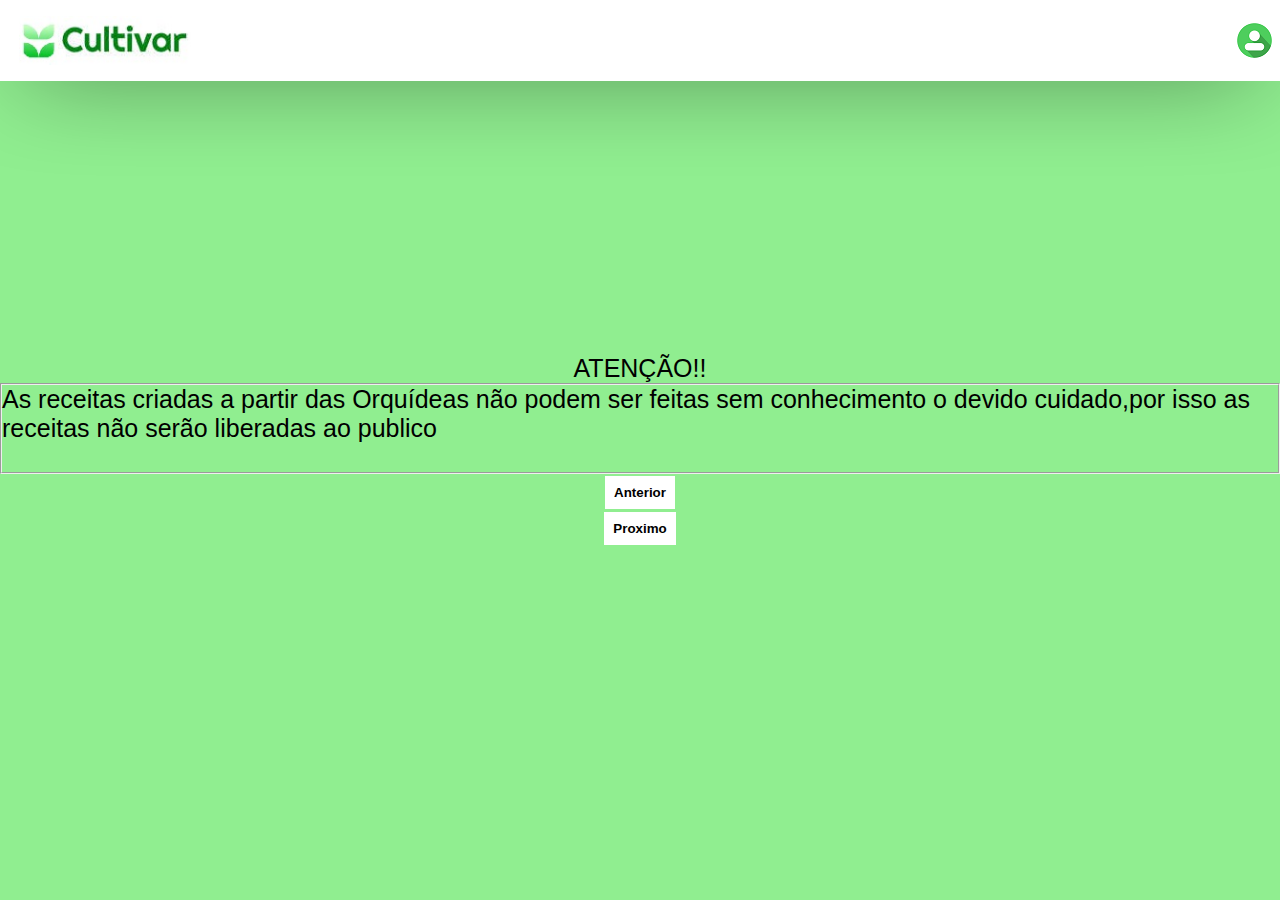
<file: codigo/telas/rcOrquidea.html>
<!DOCTYPE html>
<html>

<head>
  <meta charset="utf-8">
  <meta name="viewport" content="width=device-width">
  <title>Orquídeas</title>
  <link href="/codigo/styles/style_rcorquidea.css" rel="stylesheet" type="text/css" />
  <link rel='stylesheet' href='/codigo/styles/menu.css'>
</head>

<body>
  <nav id="navegacao">
    <ul id='bloco1'>      
      <a href="index.html" class="hidden">
        <img src="../assets/cultivar_logo.jpg" id="logoNavbar" alt="logoCultivar">
      </a>
      <!--<a href="#" >
        <li class='lista'>CULTIVO</li>
      </a>
      <a href="#">
        <li class='lista'>RECEITAS</li>
      </a>-->
    </ul>
    <ul id='bloco2'>
    <li class='lista'>
    <div id="perfil"> 
        
        <img src="../assets/perfil.png" alt="Foto de perfil">
          <!--Modal para cadastro-->
        <div id="modal" class="modal">
          <form id="form">
            <h3>Cadastro do Profisional</h3>
            <label for="name">Nome:</label>
            <input type="text" id="name" name="name"><br><br>

            <label for="prof">Profissão:</label>
            <select name="profissao" id="prof">"
              <option value="biologo">Biologista</option>
              <option value="botanico">Botanico</option>
              <option value="agricultor">Agricultor</option>
              <option value="florista">Florista</option>
              <option value="usuario">Usuario</option>
              <option value="NaN">Nenhuma opção</option>
            </select><br><br>

            <label for="email">E-mail:</label>
            <input type="email" id="email" name="email"><br><br>

            <label for="password">Senha:</label>
            <input type="password" id="password" name="password"><br><br>

            <label for="confirmPassword">Confirme sua senha:</label>
            <input type="password" id="confirmPassword" name="confirmPassword"><br><br>

            <div id="button-container">
              <button type="submit">Cadastrar</button>
            </div>
          </form>
        </div>
      </div>
    </li>
    </ul>

  </nav>
  <div class="centralizado">
    <legend>ATENÇÃO!!</legend>
    <fieldset>
    <p>As receitas criadas a partir das Orquídeas não podem ser feitas sem conhecimento o devido cuidado,por isso as receitas não serão liberadas ao publico </p><br>
    </fieldset>
    <a href="/codigo/telas/rcGirassol.html"><button type="submit">Anterior</button>
    
    <a href="/codigo/telas/rcArroz.html"><button type="submit">Proximo</button>
  </div>
  <script src="/codigo/scripts/script_rc_orquidea.js"></script>
  <script src='/codigo/scripts/menu.js'></script>
</body>

</html>
</file>
<file: site/doc/assets/vendor/highlight.js/styles/github.css>
/*

github.com style (c) Vasily Polovnyov <vast@whiteants.net>

*/

.hljs {
  display: block;
  overflow-x: auto;
  padding: 0.5em;
  color: #333;
  background: #f8f8f8;
}

.hljs-comment,
.hljs-quote {
  color: #998;
  font-style: italic;
}

.hljs-keyword,
.hljs-selector-tag,
.hljs-subst {
  color: #333;
  font-weight: bold;
}

.hljs-number,
.hljs-literal,
.hljs-variable,
.hljs-template-variable,
.hljs-tag .hljs-attr {
  color: #008080;
}

.hljs-string,
.hljs-doctag {
  color: #d14;
}

.hljs-title,
.hljs-section,
.hljs-selector-id {
  color: #900;
  font-weight: bold;
}

.hljs-subst {
  font-weight: normal;
}

.hljs-type,
.hljs-class .hljs-title {
  color: #458;
  font-weight: bold;
}

.hljs-tag,
.hljs-name,
.hljs-attribute {
  color: #000080;
  font-weight: normal;
}

.hljs-regexp,
.hljs-link {
  color: #009926;
}

.hljs-symbol,
.hljs-bullet {
  color: #990073;
}

.hljs-built_in,
.hljs-builtin-name {
  color: #0086b3;
}

.hljs-meta {
  color: #999;
  font-weight: bold;
}

.hljs-deletion {
  background: #fdd;
}

.hljs-addition {
  background: #dfd;
}

.hljs-emphasis {
  font-style: italic;
}

.hljs-strong {
  font-weight: bold;
}
</file>
<file: site/doc/assets/css/stylesheet.css>
/*===========================================================

   Template Name: iDocs - One Page Documentation HTML Template
   Author: Harnish Design
   Template URL: http://demo.harnishdesign.net/html/idocs
   Author URL: https://themeforest.net/user/harnishdesign
   File Description : Main css file of the template
	
=================================================
  Table of Contents
=================================================

	1. Basic
	2. Helpers Classes
	3. Layouts
		3.1 Side Navigation
		3.2 Docs Content
		3.3 Section Divider
	4. Header
		4.1 Main Navigation
	5 Elements
		5.1 List Style
		5.2 Changelog
		5.3 Accordion & Toggle
		5.4 Nav
		5.5 Tabs
		5.6 Popup Img
		5.7 Featured Box
	6 Footer
		6.1 Social Icons
		6.2 Back to Top
	7 Extra

=======================================================*/
/* =================================== */
/*  1. Basic Style 
/* =================================== */
body, html {
  height: 100%;
}

body {
  background: #dddddd;
  color: #4c4d4d;
}

/*-------- Preloader --------*/
.preloader {
  position: fixed;
  width: 100%;
  height: 100%;
  z-index: 999999999 !important;
  background-color: #fff;
  top: 0;
  left: 0;
  right: 0;
  bottom: 0;
}
.preloader .lds-ellipsis {
  display: inline-block;
  position: absolute;
  width: 80px;
  height: 80px;
  margin-top: -40px;
  margin-left: -40px;
  top: 50%;
  left: 50%;
}
.preloader .lds-ellipsis div {
  position: absolute;
  top: 33px;
  width: 13px;
  height: 13px;
  border-radius: 50%;
  background: #000;
  animation-timing-function: cubic-bezier(0, 1, 1, 0);
}
.preloader .lds-ellipsis div:nth-child(1) {
  left: 8px;
  animation: lds-ellipsis1 0.6s infinite;
}
.preloader .lds-ellipsis div:nth-child(2) {
  left: 8px;
  animation: lds-ellipsis2 0.6s infinite;
}
.preloader .lds-ellipsis div:nth-child(3) {
  left: 32px;
  animation: lds-ellipsis2 0.6s infinite;
}
.preloader .lds-ellipsis div:nth-child(4) {
  left: 56px;
  animation: lds-ellipsis3 0.6s infinite;
}

@keyframes lds-ellipsis1 {
  0% {
    transform: scale(0);
  }
  100% {
    transform: scale(1);
  }
}
@keyframes lds-ellipsis3 {
  0% {
    transform: scale(1);
  }
  100% {
    transform: scale(0);
  }
}
@keyframes lds-ellipsis2 {
  0% {
    transform: translate(0, 0);
  }
  100% {
    transform: translate(24px, 0);
  }
}
/*--- Preloader Magnific Popup ----*/
.mfp-container .preloader {
  background: transparent;
}
.mfp-container .preloader .lds-ellipsis div {
  background: #fff;
}

::selection {
  background: #0366d6;
  color: #fff;
  text-shadow: none;
}

code {
  padding: 2px 5px;
  background-color: #f9f2f4;
  border-radius: 4px;
}

form {
  padding: 0;
  margin: 0;
  display: inline;
}

img {
  vertical-align: inherit;
}

a, a:focus {
  color: #0366d6;
  -webkit-transition: all 0.2s ease;
  transition: all 0.2s ease;
}

a:hover, a:active {
  color: #0355b3;
  -webkit-transition: all 0.2s ease;
  transition: all 0.2s ease;
}

a:focus, a:active,
.btn.active.focus,
.btn.active:focus,
.btn.focus,
.btn:active.focus,
.btn:active:focus,
.btn:focus,
button:focus,
button:active {
  outline: none;
}

p {
  line-height: 1.8;
}

blockquote {
  border-left: 5px solid #eee;
  padding: 10px 20px;
}

iframe {
  border: 0 !important;
}

h1, h2, h3, h4, h5, h6 {
  color: #252b33;
  line-height: 1.5;
  margin: 0 0 1.5rem 0;
  font-family: Roboto, sans-serif;
}

h1 {
  font-size: 3rem;
}

h2 {
  font-size: 2.2rem;
}

dl, ol, ul, pre, blockquote, .table {
  margin-bottom: 1.8rem;
}

/*=== Highlight Js ===*/
.hljs {
  padding: 1.5rem;
}

/* =================================== */
/*  2. Helpers Classes
/* =================================== */
/* Box Shadow */
.shadow-md {
  -webkit-box-shadow: 0px 0px 50px -35px rgba(0, 0, 0, 0.4) !important;
  box-shadow: 0px 0px 50px -35px rgba(0, 0, 0, 0.4) !important;
}

/* Border Radius */
.rounded-lg {
  border-radius: 0.6rem !important;
}

.rounded-top-0 {
  border-top-left-radius: 0px !important;
  border-top-right-radius: 0px !important;
}

.rounded-bottom-0 {
  border-bottom-left-radius: 0px !important;
  border-bottom-right-radius: 0px !important;
}

.rounded-left-0 {
  border-top-left-radius: 0px !important;
  border-bottom-left-radius: 0px !important;
}

.rounded-right-0 {
  border-top-right-radius: 0px !important;
  border-bottom-right-radius: 0px !important;
}

/* Border Size */
.border-1 {
  border-width: 1px !important;
}

.border-2 {
  border-width: 2px !important;
}

.border-3 {
  border-width: 3px !important;
}

.border-4 {
  border-width: 4px !important;
}

.border-5 {
  border-width: 5px !important;
}

/* Text Size */
.text-0 {
  font-size: 11px !important;
  font-size: 0.6875rem !important;
}

.text-1 {
  font-size: 12px !important;
  font-size: 0.75rem !important;
}

.text-2 {
  font-size: 14px !important;
  font-size: 0.875rem !important;
}

.text-3 {
  font-size: 16px !important;
  font-size: 1rem !important;
}

.text-4 {
  font-size: 18px !important;
  font-size: 1.125rem !important;
}

.text-5 {
  font-size: 21px !important;
  font-size: 1.3125rem !important;
}

.text-6 {
  font-size: 24px !important;
  font-size: 1.50rem !important;
}

.text-7 {
  font-size: 28px !important;
  font-size: 1.75rem !important;
}

.text-8 {
  font-size: 32px !important;
  font-size: 2rem !important;
}

.text-9 {
  font-size: 36px !important;
  font-size: 2.25rem !important;
}

.text-10 {
  font-size: 40px !important;
  font-size: 2.50rem !important;
}

.text-11 {
  font-size: 2.75rem !important;
}
@media (max-width: 992px) {
  .text-11 {
    font-size: calc(1.4rem + 2.1774193548vw)  !important;
  }
}

.text-12 {
  font-size: 3rem !important;
}
@media (max-width: 992px) {
  .text-12 {
    font-size: calc(1.425rem + 2.5403225806vw)  !important;
  }
}

.text-13 {
  font-size: 3.25rem !important;
}
@media (max-width: 992px) {
  .text-13 {
    font-size: calc(1.45rem + 2.9032258065vw)  !important;
  }
}

.text-14 {
  font-size: 3.5rem !important;
}
@media (max-width: 992px) {
  .text-14 {
    font-size: calc(1.475rem + 3.2661290323vw)  !important;
  }
}

.text-15 {
  font-size: 3.75rem !important;
}
@media (max-width: 992px) {
  .text-15 {
    font-size: calc(1.5rem + 3.6290322581vw)  !important;
  }
}

.text-16 {
  font-size: 4rem !important;
}
@media (max-width: 992px) {
  .text-16 {
    font-size: calc(1.525rem + 3.9919354839vw)  !important;
  }
}

.text-17 {
  font-size: 4.5rem !important;
}
@media (max-width: 992px) {
  .text-17 {
    font-size: calc(1.575rem + 4.7177419355vw)  !important;
  }
}

.text-18 {
  font-size: 5rem !important;
}
@media (max-width: 992px) {
  .text-18 {
    font-size: calc(1.625rem + 5.4435483871vw)  !important;
  }
}

.text-19 {
  font-size: 5.25rem !important;
}
@media (max-width: 992px) {
  .text-19 {
    font-size: calc(1.65rem + 5.8064516129vw)  !important;
  }
}

.text-20 {
  font-size: 5.75rem !important;
}
@media (max-width: 992px) {
  .text-20 {
    font-size: calc(1.7rem + 6.5322580645vw)  !important;
  }
}

.text-21 {
  font-size: 6.5rem !important;
}
@media (max-width: 992px) {
  .text-21 {
    font-size: calc(1.775rem + 7.6209677419vw)  !important;
  }
}

.text-22 {
  font-size: 7rem !important;
}
@media (max-width: 992px) {
  .text-22 {
    font-size: calc(1.825rem + 8.3467741935vw)  !important;
  }
}

.text-23 {
  font-size: 7.75rem !important;
}
@media (max-width: 992px) {
  .text-23 {
    font-size: calc(1.9rem + 9.435483871vw)  !important;
  }
}

.text-24 {
  font-size: 8.25rem !important;
}
@media (max-width: 992px) {
  .text-24 {
    font-size: calc(1.95rem + 10.1612903226vw)  !important;
  }
}

.text-25 {
  font-size: 9rem !important;
}
@media (max-width: 992px) {
  .text-25 {
    font-size: calc(2.025rem + 11.25vw)  !important;
  }
}

.text-11, .text-12, .text-13, .text-14, .text-15, .text-16, .text-17, .text-18, .text-19, .text-20, .text-21, .text-22, .text-23, .text-24, .text-25 {
  line-height: 1.3;
}

/* Line height */
.line-height-07 {
  line-height: 0.7 !important;
}

.line-height-1 {
  line-height: 1 !important;
}

.line-height-2 {
  line-height: 1.2 !important;
}

.line-height-3 {
  line-height: 1.4 !important;
}

.line-height-4 {
  line-height: 1.6 !important;
}

.line-height-5 {
  line-height: 1.8 !important;
}

/* Font Weight */
.font-weight-100 {
  font-weight: 100 !important;
}

.font-weight-200 {
  font-weight: 200 !important;
}

.font-weight-300 {
  font-weight: 300 !important;
}

.font-weight-400 {
  font-weight: 400 !important;
}

.font-weight-500 {
  font-weight: 500 !important;
}

.font-weight-600 {
  font-weight: 600 !important;
}

.font-weight-700 {
  font-weight: 700 !important;
}

.font-weight-800 {
  font-weight: 800 !important;
}

.font-weight-900 {
  font-weight: 900 !important;
}

/* Opacity */
.opacity-0 {
  opacity: 0;
}

.opacity-1 {
  opacity: 0.1;
}

.opacity-2 {
  opacity: 0.2;
}

.opacity-3 {
  opacity: 0.3;
}

.opacity-4 {
  opacity: 0.4;
}

.opacity-5 {
  opacity: 0.5;
}

.opacity-6 {
  opacity: 0.6;
}

.opacity-7 {
  opacity: 0.7;
}

.opacity-8 {
  opacity: 0.8;
}

.opacity-9 {
  opacity: 0.9;
}

.opacity-10 {
  opacity: 1;
}

/* Background light */
.bg-light-1 {
  background-color: #e9ecef !important;
}

.bg-light-2 {
  background-color: #dee2e6 !important;
}

.bg-light-3 {
  background-color: #ced4da !important;
}

.bg-light-4 {
  background-color: #adb5bd !important;
}

/* Background Dark */
.bg-dark {
  background-color: #111418 !important;
}

.bg-dark-1 {
  background-color: #212529 !important;
}

.bg-dark-2 {
  background-color: #343a40 !important;
}

.bg-dark-3 {
  background-color: #495057 !important;
}

.bg-dark-4 {
  background-color: #6c757d !important;
}

/* Progress Bar */
.progress-sm {
  height: 0.5rem !important;
}

.progress-lg {
  height: 1.5rem !important;
}

hr {
  border-top: 1px solid rgba(16, 85, 96, 0.1);
}

/* =================================== */
/*  3. Layouts
/* =================================== */
#main-wrapper {
  background: #fff;
}

.box #main-wrapper {
  max-width: 1200px;
  margin: 0 auto;
  -webkit-box-shadow: 0px 0px 10px rgba(0, 0, 0, 0.1);
  box-shadow: 0px 0px 10px rgba(0, 0, 0, 0.1);
}
.box .idocs-navigation {
  left: auto;
}

@media (min-width: 1200px) {
  .container {
    max-width: 1170px !important;
  }
}
/*=== 3.1 Side Navigation ===*/
.idocs-navigation {
  position: fixed;
  top: 70px;
  left: 0;
  overflow: hidden;
  overflow-y: auto;
  width: 260px;
  height: calc(100% - 70px);
  z-index: 1;
  border-right: 1px solid rgba(0, 0, 0, 0.05);
  transition: all 0.3s;
}
.idocs-navigation > .nav {
  padding: 30px 0;
}
.idocs-navigation .nav .nav-item {
  position: relative;
}
.idocs-navigation .nav .nav {
  margin: 0 0 5px;
}
.idocs-navigation .nav .nav-link {
  position: relative;
  padding: 6px 30px;
  line-height: 25px;
  font-weight: 600;
}
.idocs-navigation .nav .nav-item:hover > .nav-link, .idocs-navigation .nav .nav-item .nav-link.active {
  font-weight: 700;
}
.idocs-navigation .nav .nav {
  display: none;
  border-left: 1px solid regba(0, 0, 0, 0.3);
}
.idocs-navigation .nav .nav .nav-item .nav-link:after {
  content: "";
  position: absolute;
  left: 30px;
  height: 100%;
  border-left: 1px solid rgba(0, 0, 0, 0.12);
  width: 1px;
  top: 0;
}
.idocs-navigation .nav .nav .nav-item .nav-link.active:after {
  border-color: #0366d6;
  border-width: 2px;
}
.idocs-navigation .nav .nav-item .nav-link.active + .nav {
  display: block;
}
.idocs-navigation .nav .nav .nav-link {
  color: #6a6a6a;
  padding: 4px 30px 4px 45px;
  font-size: 15px;
  text-transform: none;
}
.idocs-navigation .nav .nav .nav .nav-link {
  padding: 4px 30px 4px 60px;
  font-size: 15px;
}
.idocs-navigation .nav .nav .nav .nav-item .nav-link:after {
  left: 45px;
}
.idocs-navigation > .nav > .nav-item > .nav-link.active:after {
  position: absolute;
  content: " ";
  top: 50%;
  right: 18px;
  border-color: #000;
  border-top: 2px solid;
  border-right: 2px solid;
  width: 7px;
  height: 7px;
  -webkit-transform: translate(-50%, -50%) rotate(45deg);
  transform: translate(-50%, -50%) rotate(45deg);
  -webkit-transition: all 0.2s ease;
  transition: all 0.2s ease;
}
.idocs-navigation.docs-navigation-dark .nav .nav-link {
  color: rgba(250, 250, 250, 0.85);
}
.idocs-navigation.docs-navigation-dark .nav .nav .nav-link {
  color: rgba(250, 250, 250, 0.7);
}
.idocs-navigation.docs-navigation-dark .nav .nav .nav-item .nav-link:after {
  border-color: rgba(250, 250, 250, 0.2);
}
.idocs-navigation.docs-navigation-dark .nav .nav .nav-item .nav-link.active:after {
  border-color: #0366d6;
}

/*=== 3.2 Docs Content ===*/
.idocs-content {
  position: relative;
  margin-left: 260px;
  padding: 0px 50px 50px;
  min-height: 750px;
  transition: all 0.3s;
}
.idocs-content section:first-child {
  padding-top: 3rem;
}
.idocs-content ol li, .idocs-content ul li {
  margin-top: 10px;
}

@media (max-width: 767.98px) {
  .idocs-navigation {
    margin-left: -260px;
  }
  .idocs-navigation.active {
    margin-left: 0;
  }

  .idocs-content {
    margin-left: 0px;
    padding: 0px;
  }
}
/*=== 3.3 Section Divider ===*/
.divider {
  margin: 4rem 0;
}

/* =================================== */
/*  4. Header
/* =================================== */
#header {
  -webkit-transition: all 0.5s ease;
  transition: all 0.5s ease;
}
#header .navbar {
  padding: 0px;
  min-height: 70px;
}
#header .logo {
  -webkit-box-align: center;
  -ms-flex-align: center;
  align-items: center;
  display: -webkit-box;
  display: -ms-flexbox;
  display: flex;
  -ms-flex-item-align: stretch;
  align-self: stretch;
}

/*=== 4.1 Main Navigation ===*/
.navbar-light .navbar-nav .active > .nav-link {
  color: #0c2f55;
}
.navbar-light .navbar-nav .nav-link.active, .navbar-light .navbar-nav .nav-link.show {
  color: #0c2f55;
}
.navbar-light .navbar-nav .show > .nav-link {
  color: #0c2f55;
}

.primary-menu {
  display: -webkit-box !important;
  display: -ms-flexbox !important;
  display: flex !important;
  height: auto !important;
  -webkit-box-ordinal-group: 0;
  -ms-flex-item-align: stretch;
  align-self: stretch;
  background: #fff;
  border-bottom: 1px solid #efefef;
}
.primary-menu.bg-transparent {
  position: absolute;
  z-index: 999;
  top: 0;
  left: 0;
  width: 100%;
  box-shadow: none;
  border-bottom: 1px solid rgba(250, 250, 250, 0.3);
}
.primary-menu.sticky-on {
  position: fixed;
  top: 0;
  width: 100%;
  z-index: 1020;
  left: 0;
  -webkit-box-shadow: 0px 0px 10px rgba(0, 0, 0, 0.05);
  box-shadow: 0px 0px 10px rgba(0, 0, 0, 0.05);
  -webkit-animation: slide-down 0.7s;
  -moz-animation: slide-down 0.7s;
  animation: slide-down 0.7s;
}
@-webkit-keyframes slide-down {
  0% {
    opacity: 0;
    transform: translateY(-100%);
  }
  100% {
    opacity: 1;
    transform: translateY(0);
  }
}
@-moz-keyframes slide-down {
  0% {
    opacity: 0;
    transform: translateY(-100%);
  }
  100% {
    opacity: 1;
    transform: translateY(0);
  }
}
@keyframes slide-down {
  0% {
    opacity: 0;
    transform: translateY(-100%);
  }
  100% {
    opacity: 1;
    transform: translateY(0);
  }
}
.primary-menu.sticky-on .none-on-sticky {
  display: none !important;
}
.primary-menu ul.navbar-nav > li {
  display: -webkit-box;
  display: -ms-flexbox;
  display: flex;
  height: 100%;
}
.primary-menu ul.navbar-nav > li + li {
  margin-left: 2px;
}
.primary-menu ul.navbar-nav > li a {
  display: -webkit-box;
  display: -ms-flexbox;
  display: flex;
  -webkit-box-align: center;
  -ms-flex-align: center;
  align-items: center;
}
.primary-menu ul.navbar-nav > li > a:not(.btn) {
  height: 70px;
  padding: 0px 0.85em;
  color: #252b33;
  -webkit-transition: all 0.2s ease;
  transition: all 0.2s ease;
  position: relative;
  position: relative;
}
.primary-menu ul.navbar-nav > li:hover > a:not(.btn), .primary-menu ul.navbar-nav > li > a.active:not(.btn) {
  color: #0366d6;
  text-decoration: none;
  -webkit-transition: all 0.2s ease;
  transition: all 0.2s ease;
}
.primary-menu ul.navbar-nav > li a.btn {
  padding: 0.4rem 1.4rem;
}
.primary-menu ul.navbar-nav > li.dropdown .dropdown-menu li > a:not(.btn) {
  padding: 8px 0px;
  background-color: transparent;
  text-transform: none;
  color: #777;
  -webkit-transition: all 0.2s ease;
  transition: all 0.2s ease;
}
.primary-menu ul.navbar-nav > li.dropdown .dropdown-menu li:hover > a:not(.btn) {
  color: #0366d6;
  -webkit-transition: all 0.2s ease;
  transition: all 0.2s ease;
}
.primary-menu ul.navbar-nav > li.dropdown:hover > a:after {
  clear: both;
  content: ' ';
  display: block;
  width: 0;
  height: 0;
  border-style: solid;
  border-color: transparent transparent #fff transparent;
  position: absolute;
  border-width: 0px 7px 6px 7px;
  bottom: 0px;
  left: 50%;
  margin: 0 0 0 -5px;
  z-index: 1022;
}
.primary-menu ul.navbar-nav > li.dropdown .dropdown-menu {
  -webkit-box-shadow: 0px 0px 12px rgba(0, 0, 0, 0.176);
  box-shadow: 0px 0px 12px rgba(0, 0, 0, 0.176);
  border: 0px none;
  padding: 10px 15px;
  min-width: 220px;
  margin: 0;
  font-size: 14px;
  font-size: 0.875rem;
  z-index: 1021;
}
.primary-menu ul.navbar-nav > li.dropdown > .dropdown-toggle .arrow {
  display: none;
}
.primary-menu .dropdown-menu-right {
  left: auto !important;
  right: 100% !important;
}
.primary-menu ul.navbar-nav > li.dropdown-mega {
  position: static;
}
.primary-menu ul.navbar-nav > li.dropdown-mega > .dropdown-menu {
  width: 100%;
  padding: 20px 20px;
  margin-left: 0px !important;
}
.primary-menu ul.navbar-nav > li.dropdown-mega .dropdown-mega-content > .row > div {
  padding: 5px 5px 5px 20px;
  border-right: 1px solid #eee;
}
.primary-menu ul.navbar-nav > li.dropdown-mega .dropdown-mega-content > .row > div:last-child {
  border-right: 0;
}
.primary-menu ul.navbar-nav > li.dropdown-mega .sub-title {
  display: block;
  font-size: 16px;
  margin-top: 1rem;
  padding-bottom: 5px;
}
.primary-menu ul.navbar-nav > li.dropdown-mega .dropdown-mega-submenu {
  list-style-type: none;
  padding-left: 0px;
}
.primary-menu ul.navbar-nav > li a.btn {
  font-size: 14px;
  padding: 0.65rem 2rem;
  text-transform: uppercase;
}
.primary-menu ul.navbar-nav > li.dropdown .dropdown-menu .dropdown-menu {
  left: 100%;
  margin-top: -40px;
}
.primary-menu ul.navbar-nav > li.dropdown .dropdown-menu .dropdown-toggle:after {
  border-top: .4em solid transparent;
  border-right: 0;
  border-bottom: 0.4em solid transparent;
  border-left: 0.4em solid;
}
.primary-menu ul.navbar-nav > li.dropdown .dropdown-toggle .arrow {
  position: absolute;
  min-width: 30px;
  height: 100%;
  right: 0px;
  top: 0;
  -webkit-transition: all 0.2s ease;
  transition: all 0.2s ease;
}
.primary-menu ul.navbar-nav > li.dropdown .dropdown-toggle .arrow:after {
  content: " ";
  position: absolute;
  top: 50%;
  left: 50%;
  border-color: #000;
  border-top: 1px solid;
  border-right: 1px solid;
  width: 6px;
  height: 6px;
  -webkit-transform: translate(-50%, -50%) rotate(45deg);
  transform: translate(-50%, -50%) rotate(45deg);
}
.primary-menu .dropdown-toggle:after {
  content: none;
}
.primary-menu.navbar-line-under-text ul.navbar-nav > li > a:not(.btn):after {
  position: absolute;
  content: "";
  height: 2px;
  width: 0;
  left: 50%;
  right: 0;
  bottom: 14px;
  background-color: transparent;
  color: #fff;
  border-bottom: 2px solid #0366d6;
  -webkit-transition: all 0.3s ease-in-out;
  transition: all 0.3s ease-in-out;
  transform: translate(-50%, 0) translateZ(0);
  -webkit-transform: translate(-50%, 0) translateZ(0);
}
.primary-menu.navbar-line-under-text ul.navbar-nav > li > a:hover:not(.logo):after, .primary-menu.navbar-line-under-text ul.navbar-nav > li > a.active:after {
  width: calc(100% - 0.99em);
}

/*== Color Options ==*/
.primary-menu.navbar-text-light .navbar-toggler span {
  background: #fff;
}

.primary-menu.navbar-text-light .navbar-nav > li > a:not(.btn) {
  color: #fff;
}
.primary-menu.navbar-text-light .navbar-nav > li:hover > a:not(.btn), .primary-menu.navbar-text-light .navbar-nav > li > a.active:not(.btn) {
  color: rgba(250, 250, 250, 0.75);
}

.primary-menu.navbar-text-light.navbar-line-under-text .navbar-nav > li > a:not(.logo):after, .primary-menu.navbar-text-light.navbar-line-under-text .navbar-nav > li > a.active:after {
  border-color: rgba(250, 250, 250, 0.6);
}

.primary-menu.navbar-dropdown-dark ul.navbar-nav > li.dropdown .dropdown-menu {
  background-color: #252A2C;
  color: #fff;
}
.primary-menu.navbar-dropdown-dark ul.navbar-nav > li.dropdown .dropdown-menu .dropdown-menu {
  background-color: #272c2e;
}
.primary-menu.navbar-dropdown-dark ul.navbar-nav > li.dropdown:hover > a:after {
  border-color: transparent transparent #252A2C transparent;
}
.primary-menu.navbar-dropdown-dark ul.navbar-nav > li.dropdown .dropdown-menu li > a:not(.btn) {
  color: rgba(250, 250, 250, 0.8);
}
.primary-menu.navbar-dropdown-dark ul.navbar-nav > li.dropdown .dropdown-menu li:hover > a:not(.btn) {
  color: #fafafa;
  font-weight: 600;
}
.primary-menu.navbar-dropdown-dark ul.navbar-nav > li.dropdown-mega .dropdown-mega-content > .row > div {
  border-color: #3a3a3a;
}
.primary-menu.navbar-dropdown-primary ul.navbar-nav > li.dropdown .dropdown-menu {
  background-color: #0366d6;
  color: #fff;
}
.primary-menu.navbar-dropdown-primary ul.navbar-nav > li.dropdown .dropdown-menu .dropdown-menu {
  background-color: #0366d6;
}
.primary-menu.navbar-dropdown-primary ul.navbar-nav > li.dropdown:hover > a:after {
  border-color: transparent transparent #0366d6 transparent;
}
.primary-menu.navbar-dropdown-primary ul.navbar-nav > li.dropdown .dropdown-menu li > a:not(.btn) {
  color: rgba(250, 250, 250, 0.95);
}
.primary-menu.navbar-dropdown-primary ul.navbar-nav > li.dropdown .dropdown-menu li:hover > a:not(.btn) {
  color: #fafafa;
  font-weight: 600;
}
.primary-menu.navbar-dropdown-primary ul.navbar-nav > li.dropdown-mega .dropdown-mega-content > .row > div {
  border-color: rgba(250, 250, 250, 0.2);
}

/* Hamburger Menu Button */
.navbar-toggler {
  width: 25px;
  height: 30px;
  padding: 10px;
  margin: 18px 15px;
  position: relative;
  border: none;
  -webkit-transform: rotate(0deg);
  transform: rotate(0deg);
  -webkit-transition: 0.5s ease-in-out;
  transition: 0.5s ease-in-out;
  cursor: pointer;
  display: block;
}
.navbar-toggler span {
  display: block;
  position: absolute;
  height: 2px;
  width: 100%;
  background: #3c3636;
  border-radius: 2px;
  opacity: 1;
  left: 0;
  -webkit-transform: rotate(0deg);
  transform: rotate(0deg);
  -webkit-transition: 0.25s ease-in-out;
  transition: 0.25s ease-in-out;
}
.navbar-toggler span:nth-child(1) {
  top: 7px;
  -webkit-transform-origin: left center;
  -moz-transform-origin: left center;
  -o-transform-origin: left center;
  transform-origin: left center;
}
.navbar-toggler span:nth-child(2) {
  top: 14px;
  -webkit-transform-origin: left center;
  -moz-transform-origin: left center;
  -o-transform-origin: left center;
  transform-origin: left center;
}
.navbar-toggler span:nth-child(3) {
  top: 21px;
  -webkit-transform-origin: left center;
  -moz-transform-origin: left center;
  -o-transform-origin: left center;
  transform-origin: left center;
}
.navbar-toggler.show span:nth-child(1) {
  top: 4px;
  left: 3px;
  -webkit-transform: rotate(45deg);
  transform: rotate(45deg);
}
.navbar-toggler.show span:nth-child(2) {
  width: 0%;
  opacity: 0;
}
.navbar-toggler.show span:nth-child(3) {
  top: 22px;
  left: 3px;
  -webkit-transform: rotate(-45deg);
  transform: rotate(-45deg);
}

.navbar-accordion {
  position: initial;
}

.navbar-expand-none .navbar-collapse {
  position: absolute;
  top: 99%;
  right: 0;
  left: 0;
  background: #fff;
  margin-top: 0px;
  z-index: 1000;
  -webkit-box-shadow: 0px 0px 15px rgba(0, 0, 0, 0.1);
  box-shadow: 0px 0px 15px rgba(0, 0, 0, 0.1);
}
.navbar-expand-none .navbar-collapse .navbar-nav {
  overflow: hidden;
  overflow-y: auto;
  max-height: 65vh;
  padding: 15px;
}
.navbar-expand-none ul.navbar-nav li {
  display: block;
  border-bottom: 1px solid #eee;
  margin: 0;
  padding: 0;
}
.navbar-expand-none ul.navbar-nav li:last-child {
  border: none;
}
.navbar-expand-none ul.navbar-nav li + li {
  margin-left: 0px;
}
.navbar-expand-none ul.navbar-nav li.dropdown > .dropdown-toggle > .arrow.show:after {
  -webkit-transform: translate(-50%, -50%) rotate(-45deg);
  transform: translate(-50%, -50%) rotate(-45deg);
  -webkit-transition: all 0.2s ease;
  transition: all 0.2s ease;
}
.navbar-expand-none ul.navbar-nav li > a:hover:after, .navbar-expand-none ul.navbar-nav li > a.active:after {
  content: none !important;
  width: 0px !important;
}
.navbar-expand-none ul.navbar-nav li.dropdown > .dropdown-toggle .arrow {
  display: block;
}
.navbar-expand-none ul.navbar-nav > li > a:not(.btn) {
  height: auto;
  padding: 8px 0;
  position: relative;
}
.navbar-expand-none ul.navbar-nav > li.dropdown .dropdown-menu li > a:not(.btn) {
  padding: 8px 0;
  position: relative;
}
.navbar-expand-none ul.navbar-nav > li.dropdown:hover > a:after {
  content: none;
}
.navbar-expand-none ul.navbar-nav > li.dropdown .dropdown-toggle .arrow:after {
  -webkit-transform: translate(-50%, -50%) rotate(134deg);
  transform: translate(-50%, -50%) rotate(134deg);
  -webkit-transition: all 0.2s ease;
  transition: all 0.2s ease;
}
.navbar-expand-none ul.navbar-nav > li.dropdown .dropdown-menu {
  margin: 0;
  -webkit-box-shadow: none;
  box-shadow: none;
  border: none;
  padding: 0px 0px 0px 15px;
}
.navbar-expand-none ul.navbar-nav > li.dropdown .dropdown-menu .dropdown-menu {
  margin: 0;
}
.navbar-expand-none ul.navbar-nav > li.dropdown-mega .dropdown-mega-content > .row > div {
  padding: 0px 15px;
}
.navbar-expand-none.navbar-text-light .navbar-collapse {
  background: rgba(0, 0, 0, 0.95);
}
.navbar-expand-none.navbar-text-light .navbar-collapse ul.navbar-nav li {
  border-color: rgba(250, 250, 250, 0.15);
}
.navbar-expand-none.navbar-dropdown-dark .navbar-collapse {
  background-color: #252A2C;
}
.navbar-expand-none.navbar-dropdown-primary .navbar-collapse {
  background-color: #0366d6;
}
.navbar-expand-none.navbar-dropdown-primary ul.navbar-nav > li.dropdown .dropdown-menu .dropdown-menu {
  background-color: #0366d6;
}
.navbar-expand-none.navbar-dropdown-dark ul.navbar-nav li {
  border-color: #444;
}
.navbar-expand-none.navbar-dropdown-dark ul.navbar-nav > li > a {
  color: #a3a2a2;
}
.navbar-expand-none.navbar-dropdown-dark ul.navbar-nav > li:hover > a {
  color: #fff;
}
.navbar-expand-none.navbar-dropdown-primary ul.navbar-nav li {
  border-color: rgba(250, 250, 250, 0.2);
}
.navbar-expand-none.navbar-dropdown-primary ul.navbar-nav > li > a {
  color: rgba(250, 250, 250, 0.8);
}
.navbar-expand-none.navbar-dropdown-primary ul.navbar-nav > li:hover > a {
  color: #fff;
}

@media (max-width: 575.98px) {
  .navbar-expand-sm .navbar-collapse {
    position: absolute;
    top: 99%;
    right: 0;
    left: 0;
    background: #fff;
    margin-top: 0px;
    z-index: 1000;
    -webkit-box-shadow: 0px 0px 15px rgba(0, 0, 0, 0.1);
    box-shadow: 0px 0px 15px rgba(0, 0, 0, 0.1);
  }
  .navbar-expand-sm .navbar-collapse .navbar-nav {
    overflow: hidden;
    overflow-y: auto;
    max-height: 65vh;
    padding: 15px;
  }
  .navbar-expand-sm ul.navbar-nav li {
    display: block;
    border-bottom: 1px solid #eee;
    margin: 0;
    padding: 0;
  }
  .navbar-expand-sm ul.navbar-nav li:last-child {
    border: none;
  }
  .navbar-expand-sm ul.navbar-nav li + li {
    margin-left: 0px;
  }
  .navbar-expand-sm ul.navbar-nav li.dropdown > .dropdown-toggle > .arrow.show:after {
    -webkit-transform: translate(-50%, -50%) rotate(-45deg);
    transform: translate(-50%, -50%) rotate(-45deg);
    -webkit-transition: all 0.2s ease;
    transition: all 0.2s ease;
  }
  .navbar-expand-sm ul.navbar-nav li > a:hover:after, .navbar-expand-sm ul.navbar-nav li > a.active:after {
    content: none !important;
    width: 0px !important;
  }
  .navbar-expand-sm ul.navbar-nav li.dropdown > .dropdown-toggle .arrow {
    display: block;
  }
  .navbar-expand-sm ul.navbar-nav > li > a:not(.btn) {
    height: auto;
    padding: 8px 0;
    position: relative;
  }
  .navbar-expand-sm ul.navbar-nav > li.dropdown .dropdown-menu li > a:not(.btn) {
    padding: 8px 0;
    position: relative;
  }
  .navbar-expand-sm ul.navbar-nav > li.dropdown:hover > a:after {
    content: none;
  }
  .navbar-expand-sm ul.navbar-nav > li.dropdown .dropdown-toggle .arrow:after {
    -webkit-transform: translate(-50%, -50%) rotate(134deg);
    transform: translate(-50%, -50%) rotate(134deg);
    -webkit-transition: all 0.2s ease;
    transition: all 0.2s ease;
  }
  .navbar-expand-sm ul.navbar-nav > li.dropdown .dropdown-menu {
    margin: 0;
    -webkit-box-shadow: none;
    box-shadow: none;
    border: none;
    padding: 0px 0px 0px 15px;
  }
  .navbar-expand-sm ul.navbar-nav > li.dropdown .dropdown-menu .dropdown-menu {
    margin: 0;
  }
  .navbar-expand-sm ul.navbar-nav > li.dropdown-mega .dropdown-mega-content > .row > div {
    padding: 0px 15px;
  }
  .navbar-expand-sm.navbar-text-light .navbar-collapse {
    background: rgba(0, 0, 0, 0.95);
  }
  .navbar-expand-sm.navbar-text-light .navbar-collapse ul.navbar-nav li {
    border-color: rgba(250, 250, 250, 0.15);
  }
  .navbar-expand-sm.navbar-dropdown-dark .navbar-collapse {
    background-color: #252A2C;
  }
  .navbar-expand-sm.navbar-dropdown-primary .navbar-collapse {
    background-color: #0366d6;
  }
  .navbar-expand-sm.navbar-dropdown-primary ul.navbar-nav > li.dropdown .dropdown-menu .dropdown-menu {
    background-color: #0366d6;
  }
  .navbar-expand-sm.navbar-dropdown-dark ul.navbar-nav li {
    border-color: #444;
  }
  .navbar-expand-sm.navbar-dropdown-dark ul.navbar-nav > li > a {
    color: #a3a2a2;
  }
  .navbar-expand-sm.navbar-dropdown-dark ul.navbar-nav > li:hover > a {
    color: #fff;
  }
  .navbar-expand-sm.navbar-dropdown-primary ul.navbar-nav li {
    border-color: rgba(250, 250, 250, 0.2);
  }
  .navbar-expand-sm.navbar-dropdown-primary ul.navbar-nav > li > a {
    color: rgba(250, 250, 250, 0.8);
  }
  .navbar-expand-sm.navbar-dropdown-primary ul.navbar-nav > li:hover > a {
    color: #fff;
  }
}
@media (max-width: 767.98px) {
  .navbar-expand-md .navbar-collapse {
    position: absolute;
    top: 99%;
    right: 0;
    left: 0;
    background: #fff;
    margin-top: 0px;
    z-index: 1000;
    -webkit-box-shadow: 0px 0px 15px rgba(0, 0, 0, 0.1);
    box-shadow: 0px 0px 15px rgba(0, 0, 0, 0.1);
  }
  .navbar-expand-md .navbar-collapse .navbar-nav {
    overflow: hidden;
    overflow-y: auto;
    max-height: 65vh;
    padding: 15px;
  }
  .navbar-expand-md ul.navbar-nav li {
    display: block;
    border-bottom: 1px solid #eee;
    margin: 0;
    padding: 0;
  }
  .navbar-expand-md ul.navbar-nav li:last-child {
    border: none;
  }
  .navbar-expand-md ul.navbar-nav li + li {
    margin-left: 0px;
  }
  .navbar-expand-md ul.navbar-nav li.dropdown > .dropdown-toggle > .arrow.show:after {
    -webkit-transform: translate(-50%, -50%) rotate(-45deg);
    transform: translate(-50%, -50%) rotate(-45deg);
    -webkit-transition: all 0.2s ease;
    transition: all 0.2s ease;
  }
  .navbar-expand-md ul.navbar-nav li > a:hover:after, .navbar-expand-md ul.navbar-nav li > a.active:after {
    content: none !important;
    width: 0px !important;
  }
  .navbar-expand-md ul.navbar-nav li.dropdown > .dropdown-toggle .arrow {
    display: block;
  }
  .navbar-expand-md ul.navbar-nav > li > a:not(.btn) {
    height: auto;
    padding: 8px 0;
    position: relative;
  }
  .navbar-expand-md ul.navbar-nav > li.dropdown .dropdown-menu li > a:not(.btn) {
    padding: 8px 0;
    position: relative;
  }
  .navbar-expand-md ul.navbar-nav > li.dropdown:hover > a:after {
    content: none;
  }
  .navbar-expand-md ul.navbar-nav > li.dropdown .dropdown-toggle .arrow:after {
    -webkit-transform: translate(-50%, -50%) rotate(134deg);
    transform: translate(-50%, -50%) rotate(134deg);
    -webkit-transition: all 0.2s ease;
    transition: all 0.2s ease;
  }
  .navbar-expand-md ul.navbar-nav > li.dropdown .dropdown-menu {
    margin: 0;
    -webkit-box-shadow: none;
    box-shadow: none;
    border: none;
    padding: 0px 0px 0px 15px;
  }
  .navbar-expand-md ul.navbar-nav > li.dropdown .dropdown-menu .dropdown-menu {
    margin: 0;
  }
  .navbar-expand-md ul.navbar-nav > li.dropdown-mega .dropdown-mega-content > .row > div {
    padding: 0px 15px;
  }
  .navbar-expand-md.navbar-text-light .navbar-collapse {
    background: rgba(0, 0, 0, 0.95);
  }
  .navbar-expand-md.navbar-text-light .navbar-collapse ul.navbar-nav li {
    border-color: rgba(250, 250, 250, 0.15);
  }
  .navbar-expand-md.navbar-dropdown-dark .navbar-collapse {
    background-color: #252A2C;
  }
  .navbar-expand-md.navbar-dropdown-primary .navbar-collapse {
    background-color: #0366d6;
  }
  .navbar-expand-md.navbar-dropdown-primary ul.navbar-nav > li.dropdown .dropdown-menu .dropdown-menu {
    background-color: #0366d6;
  }
  .navbar-expand-md.navbar-dropdown-dark ul.navbar-nav li {
    border-color: #444;
  }
  .navbar-expand-md.navbar-dropdown-dark ul.navbar-nav > li > a {
    color: #a3a2a2;
  }
  .navbar-expand-md.navbar-dropdown-dark ul.navbar-nav > li:hover > a {
    color: #fff;
  }
  .navbar-expand-md.navbar-dropdown-primary ul.navbar-nav li {
    border-color: rgba(250, 250, 250, 0.2);
  }
  .navbar-expand-md.navbar-dropdown-primary ul.navbar-nav > li > a {
    color: rgba(250, 250, 250, 0.8);
  }
  .navbar-expand-md.navbar-dropdown-primary ul.navbar-nav > li:hover > a {
    color: #fff;
  }
}
@media (max-width: 991.98px) {
  .navbar-expand-lg .navbar-collapse {
    position: absolute;
    top: 99%;
    right: 0;
    left: 0;
    background: #fff;
    margin-top: 0px;
    z-index: 1000;
    -webkit-box-shadow: 0px 0px 15px rgba(0, 0, 0, 0.1);
    box-shadow: 0px 0px 15px rgba(0, 0, 0, 0.1);
  }
  .navbar-expand-lg .navbar-collapse .navbar-nav {
    overflow: hidden;
    overflow-y: auto;
    max-height: 65vh;
    padding: 15px;
  }
  .navbar-expand-lg ul.navbar-nav li {
    display: block;
    border-bottom: 1px solid #eee;
    margin: 0;
    padding: 0;
  }
  .navbar-expand-lg ul.navbar-nav li:last-child {
    border: none;
  }
  .navbar-expand-lg ul.navbar-nav li + li {
    margin-left: 0px;
  }
  .navbar-expand-lg ul.navbar-nav li.dropdown > .dropdown-toggle > .arrow.show:after {
    -webkit-transform: translate(-50%, -50%) rotate(-45deg);
    transform: translate(-50%, -50%) rotate(-45deg);
    -webkit-transition: all 0.2s ease;
    transition: all 0.2s ease;
  }
  .navbar-expand-lg ul.navbar-nav li > a:hover:after, .navbar-expand-lg ul.navbar-nav li > a.active:after {
    content: none !important;
    width: 0px !important;
  }
  .navbar-expand-lg ul.navbar-nav li.dropdown > .dropdown-toggle .arrow {
    display: block;
  }
  .navbar-expand-lg ul.navbar-nav > li > a:not(.btn) {
    height: auto;
    padding: 8px 0;
    position: relative;
  }
  .navbar-expand-lg ul.navbar-nav > li.dropdown .dropdown-menu li > a:not(.btn) {
    padding: 8px 0;
    position: relative;
  }
  .navbar-expand-lg ul.navbar-nav > li.dropdown:hover > a:after {
    content: none;
  }
  .navbar-expand-lg ul.navbar-nav > li.dropdown .dropdown-toggle .arrow:after {
    -webkit-transform: translate(-50%, -50%) rotate(134deg);
    transform: translate(-50%, -50%) rotate(134deg);
    -webkit-transition: all 0.2s ease;
    transition: all 0.2s ease;
  }
  .navbar-expand-lg ul.navbar-nav > li.dropdown .dropdown-menu {
    margin: 0;
    -webkit-box-shadow: none;
    box-shadow: none;
    border: none;
    padding: 0px 0px 0px 15px;
  }
  .navbar-expand-lg ul.navbar-nav > li.dropdown .dropdown-menu .dropdown-menu {
    margin: 0;
  }
  .navbar-expand-lg ul.navbar-nav > li.dropdown-mega .dropdown-mega-content > .row > div {
    padding: 0px 15px;
  }
  .navbar-expand-lg.navbar-text-light .navbar-collapse {
    background: rgba(0, 0, 0, 0.95);
  }
  .navbar-expand-lg.navbar-text-light .navbar-collapse ul.navbar-nav li {
    border-color: rgba(250, 250, 250, 0.15);
  }
  .navbar-expand-lg.navbar-dropdown-dark .navbar-collapse {
    background-color: #252A2C;
  }
  .navbar-expand-lg.navbar-dropdown-primary .navbar-collapse {
    background-color: #0366d6;
  }
  .navbar-expand-lg.navbar-dropdown-primary ul.navbar-nav > li.dropdown .dropdown-menu .dropdown-menu {
    background-color: #0366d6;
  }
  .navbar-expand-lg.navbar-dropdown-dark ul.navbar-nav li {
    border-color: #444;
  }
  .navbar-expand-lg.navbar-dropdown-dark ul.navbar-nav > li > a {
    color: #a3a2a2;
  }
  .navbar-expand-lg.navbar-dropdown-dark ul.navbar-nav > li:hover > a {
    color: #fff;
  }
  .navbar-expand-lg.navbar-dropdown-primary ul.navbar-nav li {
    border-color: rgba(250, 250, 250, 0.2);
  }
  .navbar-expand-lg.navbar-dropdown-primary ul.navbar-nav > li > a {
    color: rgba(250, 250, 250, 0.8);
  }
  .navbar-expand-lg.navbar-dropdown-primary ul.navbar-nav > li:hover > a {
    color: #fff;
  }
}
@media (max-width: 1199.98px) {
  .navbar-expand-xl .navbar-collapse {
    position: absolute;
    top: 99%;
    right: 0;
    left: 0;
    background: #fff;
    margin-top: 0px;
    z-index: 1000;
    -webkit-box-shadow: 0px 0px 15px rgba(0, 0, 0, 0.1);
    box-shadow: 0px 0px 15px rgba(0, 0, 0, 0.1);
  }
  .navbar-expand-xl .navbar-collapse .navbar-nav {
    overflow: hidden;
    overflow-y: auto;
    max-height: 65vh;
    padding: 15px;
  }
  .navbar-expand-xl ul.navbar-nav li {
    display: block;
    border-bottom: 1px solid #eee;
    margin: 0;
    padding: 0;
  }
  .navbar-expand-xl ul.navbar-nav li:last-child {
    border: none;
  }
  .navbar-expand-xl ul.navbar-nav li + li {
    margin-left: 0px;
  }
  .navbar-expand-xl ul.navbar-nav li.dropdown > .dropdown-toggle > .arrow.show:after {
    -webkit-transform: translate(-50%, -50%) rotate(-45deg);
    transform: translate(-50%, -50%) rotate(-45deg);
    -webkit-transition: all 0.2s ease;
    transition: all 0.2s ease;
  }
  .navbar-expand-xl ul.navbar-nav li > a:hover:after, .navbar-expand-xl ul.navbar-nav li > a.active:after {
    content: none !important;
    width: 0px !important;
  }
  .navbar-expand-xl ul.navbar-nav li.dropdown > .dropdown-toggle .arrow {
    display: block;
  }
  .navbar-expand-xl ul.navbar-nav > li > a:not(.btn) {
    height: auto;
    padding: 8px 0;
    position: relative;
  }
  .navbar-expand-xl ul.navbar-nav > li.dropdown .dropdown-menu li > a:not(.btn) {
    padding: 8px 0;
    position: relative;
  }
  .navbar-expand-xl ul.navbar-nav > li.dropdown:hover > a:after {
    content: none;
  }
  .navbar-expand-xl ul.navbar-nav > li.dropdown .dropdown-toggle .arrow:after {
    -webkit-transform: translate(-50%, -50%) rotate(134deg);
    transform: translate(-50%, -50%) rotate(134deg);
    -webkit-transition: all 0.2s ease;
    transition: all 0.2s ease;
  }
  .navbar-expand-xl ul.navbar-nav > li.dropdown .dropdown-menu {
    margin: 0;
    -webkit-box-shadow: none;
    box-shadow: none;
    border: none;
    padding: 0px 0px 0px 15px;
  }
  .navbar-expand-xl ul.navbar-nav > li.dropdown .dropdown-menu .dropdown-menu {
    margin: 0;
  }
  .navbar-expand-xl ul.navbar-nav > li.dropdown-mega .dropdown-mega-content > .row > div {
    padding: 0px 15px;
  }
  .navbar-expand-xl.navbar-text-light .navbar-collapse {
    background: rgba(0, 0, 0, 0.95);
  }
  .navbar-expand-xl.navbar-text-light .navbar-collapse ul.navbar-nav li {
    border-color: rgba(250, 250, 250, 0.15);
  }
  .navbar-expand-xl.navbar-dropdown-dark .navbar-collapse {
    background-color: #252A2C;
  }
  .navbar-expand-xl.navbar-dropdown-primary .navbar-collapse {
    background-color: #0366d6;
  }
  .navbar-expand-xl.navbar-dropdown-primary ul.navbar-nav > li.dropdown .dropdown-menu .dropdown-menu {
    background-color: #0366d6;
  }
  .navbar-expand-xl.navbar-dropdown-dark ul.navbar-nav li {
    border-color: #444;
  }
  .navbar-expand-xl.navbar-dropdown-dark ul.navbar-nav > li > a {
    color: #a3a2a2;
  }
  .navbar-expand-xl.navbar-dropdown-dark ul.navbar-nav > li:hover > a {
    color: #fff;
  }
  .navbar-expand-xl.navbar-dropdown-primary ul.navbar-nav li {
    border-color: rgba(250, 250, 250, 0.2);
  }
  .navbar-expand-xl.navbar-dropdown-primary ul.navbar-nav > li > a {
    color: rgba(250, 250, 250, 0.8);
  }
  .navbar-expand-xl.navbar-dropdown-primary ul.navbar-nav > li:hover > a {
    color: #fff;
  }
}
/* =================================== */
/*  5. Elements
/* =================================== */
/*=== 5.1 List Style ===*/
.list-style-1 > li {
  position: relative;
  list-style-type: none;
  line-height: 24px;
}
.list-style-1 > li:after {
  content: " ";
  position: absolute;
  top: 12px;
  left: -15px;
  border-color: #000;
  border-top: 1px solid;
  border-right: 1px solid;
  width: 6px;
  height: 6px;
  -webkit-transform: translate(-50%, -50%) rotate(45deg);
  transform: translate(-50%, -50%) rotate(45deg);
}

.list-style-2 {
  padding: 0;
}

.list-style-2 > li {
  list-style-type: none;
  border-bottom: 1px solid #eaeaea;
  padding-top: 12px;
  padding-bottom: 12px;
}

.list-style-2.list-style-light > li {
  border-bottom: 1px solid rgba(250, 250, 250, 0.12);
}

/*=== 5.2 Changelog ===*/
.changelog {
  list-style: none;
  padding: 0;
}
.changelog .badge {
  width: 90px;
  margin-right: 10px;
  border-radius: .20rem;
  text-transform: uppercase;
}
.changelog li {
  line-height: 1.8;
}

/*=== 5.3 Accordion & Toggle ===*/
.accordion .card {
  border: none;
  margin-bottom: 16px;
  margin-bottom: 1rem;
  background-color: transparent;
}
.accordion .card-header {
  padding: 0;
  border: none;
  background: none;
}
.accordion .card-header a {
  font-size: 16px;
  font-weight: normal;
  padding: 1rem 1.25rem 1rem 2.25rem;
  display: block;
  border-radius: 4px;
  position: relative;
}
.accordion .card-header a:hover {
  text-decoration: none;
}
.accordion .card-header a:hover.collapsed {
  color: #0366d6 !important;
}
.accordion:not(.accordion-alternate) .card-header a {
  background-color: #0366d6;
  color: #fff;
}
.accordion:not(.accordion-alternate) .card-header a.collapsed {
  background-color: #f1f2f4;
  color: #4c4d4d;
}
.accordion .card-header a:before {
  position: absolute;
  content: " ";
  left: 20px;
  top: calc(50% + 2px);
  width: 9px;
  height: 9px;
  border-color: #CCC;
  border-top: 2px solid;
  border-right: 2px solid;
  -webkit-transform: translate(-50%, -50%) rotate(-45deg);
  transform: translate(-50%, -50%) rotate(-45deg);
  -webkit-transition: all 0.2s ease;
  transition: all 0.2s ease;
  -webkit-backface-visibility: hidden;
  backface-visibility: hidden;
}
.accordion .card-header a.collapsed:before {
  top: calc(50% - 2px);
  -webkit-transform: translate(-50%, -50%) rotate(135deg);
  transform: translate(-50%, -50%) rotate(135deg);
}
.accordion .card-body {
  line-height: 26px;
}
.accordion.arrow-right .card-header a {
  padding-left: 1.25rem;
}
.accordion.arrow-right .card-header a:before {
  right: 15px;
  left: auto;
}
.accordion.accordion-alternate .card {
  margin: 0;
}
.accordion.accordion-alternate .card-header a {
  padding-left: 1.40rem;
  border-top: 1px solid #e4e9ec;
  border-radius: 0px;
}
.accordion.accordion-alternate .card:first-of-type .card-header a {
  border-top: 0px;
}
.accordion.accordion-alternate .card-header a:before {
  left: 6px;
}
.accordion.accordion-alternate .card-header a.collapsed {
  color: #4c4d4d;
}
.accordion.accordion-alternate .card-body {
  padding: 0rem 0 1rem 1.25rem;
}
.accordion.accordion-alternate.arrow-right .card-header a {
  padding-left: 0;
}
.accordion.accordion-alternate.arrow-right .card-header a:before {
  right: 0px;
  left: auto;
}
.accordion.toggle .card-header a:before {
  content: "-";
  border: none;
  font-size: 20px;
  height: auto;
  top: calc(50% + 2px);
  width: auto;
  -webkit-transform: translate(-50%, -50%) rotate(180deg);
  transform: translate(-50%, -50%) rotate(180deg);
}
.accordion.toggle .card-header a.collapsed:before {
  content: "+";
  top: calc(50% - 1px);
  -webkit-transform: translate(-50%, -50%) rotate(0deg);
  transform: translate(-50%, -50%) rotate(0deg);
}
.accordion.accordion-alternate.style-2 .card-header a {
  padding-left: 0px;
}
.accordion.accordion-alternate.style-2 .card-header a:before {
  right: 2px;
  left: auto;
  -webkit-transform: translate(-50%, -50%) rotate(135deg);
  transform: translate(-50%, -50%) rotate(135deg);
  top: 50%;
}
.accordion.accordion-alternate.style-2 .card-header a.collapsed:before {
  -webkit-transform: translate(-50%, -50%) rotate(45deg);
  transform: translate(-50%, -50%) rotate(45deg);
}
.accordion.accordion-alternate.style-2 .card-body {
  padding-left: 0px;
}
.accordion.accordion-alternate.popularRoutes .card-header .nav {
  margin-top: 3px;
}
.accordion.accordion-alternate.popularRoutes .card-header .nav a {
  font-size: 14px;
}
.accordion.accordion-alternate.popularRoutes .card-header a {
  padding: 0px 8px 0px 0px;
  border: none;
  font-size: inherit;
}
.accordion.accordion-alternate.popularRoutes .card-header a:before {
  content: none;
}
.accordion.accordion-alternate.popularRoutes .card-header h5 {
  cursor: pointer;
}
.accordion.accordion-alternate.popularRoutes .card-header h5:before {
  position: absolute;
  content: " ";
  right: 0px;
  top: 24px;
  width: 10px;
  height: 10px;
  opacity: 0.6;
  border-top: 2px solid;
  border-right: 2px solid;
  -webkit-transform: translate(-50%, -50%) rotate(-45deg);
  transform: translate(-50%, -50%) rotate(-45deg);
  -webkit-transition: all 0.2s ease;
  transition: all 0.2s ease;
  -webkit-backface-visibility: hidden;
  backface-visibility: hidden;
}
.accordion.accordion-alternate.popularRoutes .card-header h5.collapsed:before {
  top: 24px;
  -webkit-transform: translate(-50%, -50%) rotate(135deg);
  transform: translate(-50%, -50%) rotate(135deg);
}
.accordion.accordion-alternate.popularRoutes .card-body {
  padding: 0;
}
.accordion.accordion-alternate.popularRoutes .card {
  border-bottom: 2px solid #e4e9ec;
  padding: 15px 0px;
}
.accordion.accordion-alternate.popularRoutes .routes-list {
  margin: 1rem 0px 0px 0px;
  padding: 0px;
  list-style: none;
}
.accordion.accordion-alternate.popularRoutes .routes-list a {
  color: inherit;
  display: -ms-flexbox !important;
  display: flex !important;
  -ms-flex-align: center !important;
  align-items: center !important;
}
.accordion.accordion-alternate.popularRoutes .routes-list a:hover {
  color: #0071cc;
  text-decoration: underline;
}

/* 5.4 Nav */
.nav .nav-item .nav-link {
  color: #222222;
}

.nav.nav-light .nav-item .nav-link {
  color: #ddd;
}

.nav:not(.nav-pills) .nav-item .nav-link.active, .nav:not(.nav-pills) .nav-item .nav-link:hover {
  color: #0366d6;
}

.nav-pills .nav-link:not(.active):hover {
  color: #0366d6;
}

.nav-pills .nav-link.active, .nav-pills.nav-light .nav-link.active, .nav-pills .show > .nav-link {
  color: #fff;
}

.nav.nav-separator .nav-item .nav-link {
  position: relative;
}

.nav.nav-separator .nav-item + .nav-item .nav-link:after {
  height: 14px;
  width: 1px;
  content: ' ';
  background-color: rgba(0, 0, 0, 0.2);
  display: block;
  position: absolute;
  top: 50%;
  left: 0;
  -webkit-transform: translateY(-7px);
  transform: translateY(-7px);
}

.nav.nav-separator.nav-separator-light .nav-item + .nav-item .nav-link:after {
  background-color: rgba(250, 250, 250, 0.2);
}

.nav.nav-sm .nav-item .nav-link {
  font-size: 14px;
}

/*=== 5.5 Tabs ===*/
.nav-tabs {
  border-bottom: 1px solid #d7dee3;
}
.nav-tabs .nav-item .nav-link {
  border: 0;
  background: transparent;
  position: relative;
  border-radius: 0;
  padding: 0.6rem 1rem;
  color: #7b8084;
  white-space: nowrap !important;
}
.nav-tabs .nav-item .nav-link.active {
  color: #0c2f55;
}
.nav-tabs .nav-item .nav-link.active:after {
  height: 2px;
  width: 100%;
  content: ' ';
  background-color: #0366d6;
  display: block;
  position: absolute;
  bottom: -3px;
  left: 0;
  -webkit-transform: translateY(-3px);
  transform: translateY(-3px);
}
.nav-tabs .nav-item .nav-link:not(.active):hover {
  color: #0366d6;
}
.nav-tabs.flex-column {
  border-right: 1px solid #d7dee3;
  border-bottom: 0px;
  padding: 1.5rem 0;
}
.nav-tabs.flex-column .nav-item .nav-link {
  border: 1px solid #d7dee3;
  border-right: 0px;
  background-color: #f6f7f8;
  font-size: 14px;
  padding: 0.75rem 1rem;
  color: #535b61;
}
.nav-tabs.flex-column .nav-item:first-of-type .nav-link {
  border-top-left-radius: 4px;
}
.nav-tabs.flex-column .nav-item:last-of-type .nav-link {
  border-bottom-left-radius: 4px;
}
.nav-tabs.flex-column .nav-item .nav-link.active {
  background-color: transparent;
  color: #0366d6;
}
.nav-tabs.flex-column .nav-item .nav-link.active:after {
  height: 100%;
  width: 2px;
  background: #fff;
  right: -1px;
  left: auto;
}

.nav-tabs:not(.flex-column) {
  flex-wrap: nowrap;
  overflow: hidden;
  overflow-x: auto;
  -ms-overflow-style: -ms-autohiding-scrollbar;
  -webkit-overflow-scrolling: touch;
}
.nav-tabs:not(.flex-column) .nav-item {
  margin-bottom: 0px;
}

@media (max-width: 575.98px) {
  .nav-tabs .nav-item .nav-link {
    padding-left: 0px;
    padding-right: 0px;
    margin-right: 10px;
    font-size: 0.875rem;
  }
}
/*=== 5.6 Popup Img ===*/
.popup-img img {
  -webkit-transition: all 0.2s ease-in-out;
  transition: all 0.2s ease-in-out;
}

.popup-img:hover img {
  opacity: 0.8;
  cursor: -webkit-zoom-in;
  cursor: -moz-zoom-in;
  cursor: zoom-in;
}

/*=== 5.7 Featured Box ===*/
.featured-box {
  box-sizing: border-box;
  position: relative;
}
.featured-box h3, .featured-box h4 {
  font-size: 1.25rem;
  font-size: 20px;
  margin-bottom: 10px;
  font-weight: 500;
}
.featured-box:not(.style-5) .featured-box-icon {
  display: inline-block;
  font-size: 48px;
  min-width: 55px;
  min-height: 55px;
  padding: 0;
  margin-top: 0;
  margin-bottom: 0.8rem;
  color: #4c4d4d;
  border-radius: 0;
}
.featured-box.style-1, .featured-box.style-2, .featured-box.style-3 {
  padding-left: 50px;
  padding-top: 8px;
}
.featured-box.style-1 .featured-box-icon, .featured-box.style-2 .featured-box-icon, .featured-box.style-3 .featured-box-icon {
  position: absolute;
  top: 0;
  left: 0;
  margin-bottom: 0;
  font-size: 30px;
  -ms-flex-pack: center !important;
  justify-content: center !important;
  text-align: center;
}
.featured-box.style-2 p {
  margin-left: -50px;
}
.featured-box.style-3 {
  padding-left: 90px;
  padding-top: 0px;
}
.featured-box.style-3 .featured-box-icon {
  width: 70px;
  height: 70px;
  -ms-flex-negative: 0;
  flex-shrink: 0;
  display: -webkit-box;
  display: -ms-flexbox;
  display: flex;
  -webkit-box-align: center;
  -ms-flex-align: center;
  align-items: center;
}
.featured-box.style-4 {
  text-align: center;
}
.featured-box.style-4 .featured-box-icon {
  margin: 0 auto 24px;
  margin: 0 auto 1.5rem;
  width: 120px;
  height: 120px;
  text-align: center;
  -ms-flex-negative: 0;
  flex-shrink: 0;
  display: -webkit-box;
  display: -ms-flexbox;
  display: flex;
  -webkit-box-align: center;
  -ms-flex-align: center;
  align-items: center;
  -ms-flex-pack: center;
  justify-content: center;
  -webkit-box-shadow: 0px 0px 50px rgba(0, 0, 0, 0.03);
  box-shadow: 0px 0px 50px rgba(0, 0, 0, 0.03);
}
.featured-box.style-5 {
  text-align: center;
  background: #fff;
  border: 1px solid #f0f2f3;
  -webkit-box-shadow: 0px 2px 5px rgba(0, 0, 0, 0.05);
  box-shadow: 0px 2px 5px rgba(0, 0, 0, 0.05);
  -webkit-transition: all 0.3s ease-in-out;
  transition: all 0.3s ease-in-out;
}
.featured-box.style-5:hover {
  border: 1px solid #ebeded;
  -webkit-box-shadow: 0px 5px 1.5rem rgba(0, 0, 0, 0.15);
  box-shadow: 0px 5px 1.5rem rgba(0, 0, 0, 0.15);
}
.featured-box.style-5 h3 {
  background: #f1f5f6;
  font-size: 16px;
  padding: 8px 0;
  margin-bottom: 0px;
}
.featured-box.style-5 .featured-box-icon {
  font-size: 50px;
  margin: 44px 0px;
}

.featured-box.featured-box-reverse {
  text-align: right;
}
.featured-box.featured-box-reverse.style-1, .featured-box.featured-box-reverse.style-2 {
  padding-right: 50px;
  padding-left: 0px;
}
.featured-box.featured-box-reverse.style-1 .featured-box-icon, .featured-box.featured-box-reverse.style-2 .featured-box-icon {
  left: auto;
  right: 0px;
}
.featured-box.featured-box-reverse.style-2 p {
  margin-right: -50px;
  margin-left: 0;
}
.featured-box.featured-box-reverse.style-3 {
  padding-left: 0;
  padding-right: 90px;
}
.featured-box.featured-box-reverse.style-3 .featured-box-icon {
  left: auto;
  right: 0px;
}

.featured-box.featured-box-reverse-sm {
  text-align: right;
}
.featured-box.featured-box-reverse-sm.style-1, .featured-box.featured-box-reverse-sm.style-2 {
  padding-right: 50px;
  padding-left: 0px;
}
.featured-box.featured-box-reverse-sm.style-1 .featured-box-icon, .featured-box.featured-box-reverse-sm.style-2 .featured-box-icon {
  left: auto;
  right: 0px;
}
.featured-box.featured-box-reverse-sm.style-2 p {
  margin-right: -50px;
  margin-left: 0;
}
.featured-box.featured-box-reverse-sm.style-3 {
  padding-left: 0;
  padding-right: 90px;
}
.featured-box.featured-box-reverse-sm.style-3 .featured-box-icon {
  left: auto;
  right: 0px;
}

@media (min-width: 576px) {
  .featured-box.featured-box-reverse-md {
    text-align: right;
  }
  .featured-box.featured-box-reverse-md.style-1, .featured-box.featured-box-reverse-md.style-2 {
    padding-right: 50px;
    padding-left: 0px;
  }
  .featured-box.featured-box-reverse-md.style-1 .featured-box-icon, .featured-box.featured-box-reverse-md.style-2 .featured-box-icon {
    left: auto;
    right: 0px;
  }
  .featured-box.featured-box-reverse-md.style-2 p {
    margin-right: -50px;
    margin-left: 0;
  }
  .featured-box.featured-box-reverse-md.style-3 {
    padding-left: 0;
    padding-right: 90px;
  }
  .featured-box.featured-box-reverse-md.style-3 .featured-box-icon {
    left: auto;
    right: 0px;
  }
}
@media (min-width: 768px) {
  .featured-box.featured-box-reverse-lg {
    text-align: right;
  }
  .featured-box.featured-box-reverse-lg.style-1, .featured-box.featured-box-reverse-lg.style-2 {
    padding-right: 50px;
    padding-left: 0px;
  }
  .featured-box.featured-box-reverse-lg.style-1 .featured-box-icon, .featured-box.featured-box-reverse-lg.style-2 .featured-box-icon {
    left: auto;
    right: 0px;
  }
  .featured-box.featured-box-reverse-lg.style-2 p {
    margin-right: -50px;
    margin-left: 0;
  }
  .featured-box.featured-box-reverse-lg.style-3 {
    padding-left: 0;
    padding-right: 90px;
  }
  .featured-box.featured-box-reverse-lg.style-3 .featured-box-icon {
    left: auto;
    right: 0px;
  }
}
@media (min-width: 992px) {
  .featured-box.featured-box-reverse-xl {
    text-align: right;
  }
  .featured-box.featured-box-reverse-xl.style-1, .featured-box.featured-box-reverse-xl.style-2 {
    padding-right: 50px;
    padding-left: 0px;
  }
  .featured-box.featured-box-reverse-xl.style-1 .featured-box-icon, .featured-box.featured-box-reverse-xl.style-2 .featured-box-icon {
    left: auto;
    right: 0px;
  }
  .featured-box.featured-box-reverse-xl.style-2 p {
    margin-right: -50px;
    margin-left: 0;
  }
  .featured-box.featured-box-reverse-xl.style-3 {
    padding-left: 0;
    padding-right: 90px;
  }
  .featured-box.featured-box-reverse-xl.style-3 .featured-box-icon {
    left: auto;
    right: 0px;
  }
}
/* =================================== */
/*  6. Footer
/* =================================== */
#footer {
  background: #fff;
  color: #252b33;
  margin-left: 260px;
  padding: 66px 0px;
  padding: 4.125rem 0;
}
#footer .nav .nav-item {
  display: inline-block;
  line-height: 12px;
  margin: 0;
}
#footer .nav .nav-item .nav-link {
  color: #252b33;
  -webkit-transition: all 0.2s ease;
  transition: all 0.2s ease;
}
#footer .nav .nav-item .nav-link:focus {
  color: #0366d6;
  -webkit-transition: all 0.2s ease;
  transition: all 0.2s ease;
}
#footer .nav .nav-item:first-child .nav-link {
  padding-left: 0px;
}
#footer .nav .nav-item:last-child .nav-link {
  padding-right: 0px;
}
#footer .nav .nav-link:hover {
  color: #0366d6;
  -webkit-transition: all 0.2s ease;
  transition: all 0.2s ease;
}
#footer .footer-copyright {
  border-top: 1px solid #e2e8ea;
  padding: 0px 0px;
  color: #67727c;
}
#footer .footer-copyright .nav .nav-item .nav-link {
  color: #67727c;
}
#footer .footer-copyright .nav .nav-link:hover {
  color: #0366d6;
  -webkit-transition: all 0.2s ease;
  transition: all 0.2s ease;
}
#footer .nav.flex-column .nav-item {
  padding: 0px;
}
#footer .nav.flex-column .nav-item .nav-link {
  margin: 0.7rem 0px;
}
#footer.footer-text-light {
  color: rgba(250, 250, 250, 0.8);
}
#footer.footer-text-light .nav .nav-item .nav-link {
  color: rgba(250, 250, 250, 0.8);
}
#footer.footer-text-light .nav .nav-item .nav-link:hover {
  color: #fafafa;
}
#footer.footer-text-light .footer-copyright {
  border-color: rgba(250, 250, 250, 0.15);
  color: rgba(250, 250, 250, 0.5);
}
#footer.footer-text-light:not(.bg-primary) .social-icons-light.social-icons li a {
  color: rgba(250, 250, 250, 0.8);
}
#footer.footer-text-light:not(.bg-primary) .social-icons-light.social-icons li a:hover {
  color: #fafafa;
}
#footer.footer-text-light.bg-primary {
  color: #fff;
}
#footer.footer-text-light.bg-primary .nav .nav-item .nav-link {
  color: #fff;
}
#footer.footer-text-light.bg-primary .nav .nav-item .nav-link:hover {
  color: rgba(250, 250, 250, 0.7);
}
#footer.footer-text-light.bg-primary .footer-copyright {
  border-color: rgba(250, 250, 250, 0.15);
  color: rgba(250, 250, 250, 0.9);
}
#footer.footer-text-light.bg-primary :not(.social-icons) a {
  color: #fff;
}
#footer.footer-text-light.bg-primary :not(.social-icons) a:hover {
  color: rgba(250, 250, 250, 0.7);
}

@media (max-width: 767.98px) {
  #footer {
    margin-left: 0px;
  }
}
/*=== 6.1 Social Icons ===*/
.social-icons {
  margin: 0;
  padding: 0;
  display: -ms-flexbox;
  display: flex;
  -ms-flex-wrap: wrap;
  flex-wrap: wrap;
  list-style: none;
}
.social-icons li {
  margin: 0px 6px;
  padding: 0;
  overflow: visible;
}
.social-icons li a {
  display: block;
  height: 26px;
  line-height: 26px;
  width: 26px;
  font-size: 18px;
  text-align: center;
  color: #4d555a;
  text-decoration: none;
  -webkit-transition: all 0.2s ease;
  transition: all 0.2s ease;
}
.social-icons li i {
  line-height: inherit;
}
.social-icons.social-icons-sm li {
  margin: 0px 4px;
}
.social-icons.social-icons-sm li a {
  font-size: 15px;
  width: 22px;
}
.social-icons.social-icons-lg li a {
  width: 34px;
  height: 34px;
  line-height: 34px;
  font-size: 22px;
}
.social-icons.social-icons-light li a {
  color: #eee;
}
.social-icons.social-icons-muted li a {
  color: #aab1b8;
}
.social-icons li:hover a {
  color: #999;
}

/*=== 6.2 Back to Top ===*/
#back-to-top {
  display: none;
  position: fixed;
  z-index: 1030;
  bottom: 8px;
  right: 10px;
  background-color: rgba(0, 0, 0, 0.22);
  text-align: center;
  color: #fff;
  font-size: 14px;
  width: 36px;
  height: 36px;
  line-height: 34px;
  border-radius: 3px;
  -webkit-transition: all 0.3s ease-in-out;
  transition: all 0.3s ease-in-out;
  -webkit-box-shadow: 0px 5px 15px rgba(0, 0, 0, 0.15);
  box-shadow: 0px 5px 15px rgba(0, 0, 0, 0.15);
}
#back-to-top:hover {
  background-color: #0366d6;
  -webkit-box-shadow: 0px 5px 15px rgba(0, 0, 0, 0.25);
  box-shadow: 0px 5px 15px rgba(0, 0, 0, 0.25);
  -webkit-transition: all 0.3s ease-in-out;
  transition: all 0.3s ease-in-out;
}

@media (max-width: 575.98px) {
  #back-to-top {
    z-index: 1029;
  }
}
/* =================================== */
/*  Extras
/* =================================== */
/* Bootstrap Specific */
.form-control, .custom-select {
  border-color: #dae1e3;
  font-size: 16px;
  color: #656565;
}

.form-control:not(.form-control-sm) {
  padding: .810rem .96rem;
  height: inherit;
}

.form-control-sm {
  font-size: 14px;
}

.icon-inside {
  position: absolute;
  right: 15px;
  top: calc(50% - 11px);
  pointer-events: none;
  font-size: 18px;
  font-size: 1.125rem;
  color: #c4c3c3;
  z-index: 3;
}

.form-control-sm + .icon-inside {
  font-size: 0.875rem !important;
  font-size: 14px;
  top: calc(50% - 13px);
}

select.form-control:not([size]):not([multiple]):not(.form-control-sm) {
  height: auto;
  padding-top: .700rem;
  padding-bottom: .700rem;
}

.custom-select:not(.custom-select-sm) {
  height: calc(3.05rem + 2px);
  padding-top: .700rem;
  padding-bottom: .700rem;
}

.col-form-label-sm {
  font-size: 13px;
}

.custom-select-sm {
  padding-left: 5px !important;
  font-size: 14px;
}

.custom-select:not(.custom-select-sm).border-0 {
  height: 3.00rem;
}

.form-control:focus, .custom-select:focus {
  -webkit-box-shadow: 0 0 5px rgba(128, 189, 255, 0.5);
  box-shadow: 0 0 5px rgba(128, 189, 255, 0.5);
}

.form-control:focus[readonly] {
  box-shadow: none;
}

.input-group-text {
  border-color: #dae1e3;
  background-color: #f1f5f6;
  color: #656565;
}

.form-control::-webkit-input-placeholder {
  color: #b1b4b6;
}
.form-control:-moz-placeholder {
  /* FF 4-18 */
  color: #b1b4b6;
}
.form-control::-moz-placeholder {
  /* FF 19+ */
  color: #b1b4b6;
}
.form-control:-ms-input-placeholder, .form-control::-ms-input-placeholder {
  /* IE 10+ */
  color: #b1b4b6;
}

/* Form Dark */
.form-dark .form-control, .form-dark .custom-select {
  border-color: #232a31;
  background: #232a31;
  color: #fff;
}
.form-dark .form-control:focus {
  border-color: #80bdff !important;
}
.form-dark .form-control::-webkit-input-placeholder {
  color: #777b7f;
}
.form-dark .form-control:-moz-placeholder {
  /* FF 4-18 */
  color: #777b7f;
}
.form-dark .form-control::-moz-placeholder {
  /* FF 19+ */
  color: #777b7f;
}
.form-dark .form-control:-ms-input-placeholder, .form-dark .form-control::-ms-input-placeholder {
  /* IE 10+ */
  color: #777b7f;
}
.form-dark .custom-select {
  color: #777b7f;
  background: url("data:image/svg+xml;charset=utf8,%3Csvg xmlns='http://www.w3.org/2000/svg' viewBox='0 0 4 5'%3E%3Cpath fill='rgba(250,250,250,0.3)' d='M2 0L0 2h4zm0 5L0 3h4z'/%3E%3C/svg%3E") no-repeat right 0.75rem center;
  background-size: 13px 15px;
  border-color: #232a31;
  background-color: #232a31;
}
.form-dark .icon-inside {
  color: #777b7f;
}

/*  Input with only bottom border  */
.form-border .form-control {
  background-color: transparent;
  border: none;
  border-bottom: 2px solid rgba(0, 0, 0, 0.12);
  border-radius: 0px;
  padding-left: 0px !important;
  color: black;
}
.form-border .form-control::-webkit-input-placeholder {
  color: rgba(0, 0, 0, 0.4);
}
.form-border .form-control:-moz-placeholder {
  /* FF 4-18 */
  color: rgba(0, 0, 0, 0.4);
}
.form-border .form-control::-moz-placeholder {
  /* FF 19+ */
  color: rgba(0, 0, 0, 0.4);
}
.form-border .form-control:-ms-input-placeholder, .form-border .form-control::-ms-input-placeholder {
  /* IE 10+ */
  color: rgba(0, 0, 0, 0.4);
}
.form-border .custom-select {
  background-color: transparent;
  border: none;
  border-bottom: 2px solid rgba(0, 0, 0, 0.12);
  border-radius: 0px;
  padding-left: 0px;
  color: rgba(0, 0, 0, 0.4);
  background: url("data:image/svg+xml;charset=utf8,%3Csvg xmlns='http://www.w3.org/2000/svg' viewBox='0 0 4 5'%3E%3Cpath fill='rgba(0,0,0,0.3)' d='M2 0L0 2h4zm0 5L0 3h4z'/%3E%3C/svg%3E") no-repeat right 0.75rem center;
  background-size: 13px 15px;
}
.form-border .form-control:focus, .form-border .custom-select:focus {
  box-shadow: none;
  -webkit-box-shadow: none;
  border-bottom: 2px solid rgba(0, 0, 0, 0.7);
}
.form-border .form-control:not(output):-moz-ui-invalid:not(:focus), .form-border .form-control:not(output):-moz-ui-invalid:-moz-focusring:not(:focus), .form-border .custom-select:not(output):-moz-ui-invalid:not(:focus), .form-border .custom-select:not(output):-moz-ui-invalid:-moz-focusring:not(:focus) {
  border-bottom: 2px solid #b00708;
  box-shadow: none;
  -webkit-box-shadow: none;
}
.form-border .icon-inside {
  color: rgba(0, 0, 0, 0.25);
}
.form-border select option {
  color: #666;
}

.form-border-light .form-control {
  border-bottom: 2px solid rgba(250, 250, 250, 0.3);
  color: #fafafa;
}
.form-border-light .form-control::-webkit-input-placeholder {
  color: rgba(250, 250, 250, 0.7);
}
.form-border-light .form-control:-moz-placeholder {
  /* FF 4-18 */
  color: rgba(250, 250, 250, 0.7);
}
.form-border-light .form-control::-moz-placeholder {
  /* FF 19+ */
  color: rgba(250, 250, 250, 0.7);
}
.form-border-light .form-control:-ms-input-placeholder, .form-border-light .form-control::-ms-input-placeholder {
  /* IE 10+ */
  color: rgba(250, 250, 250, 0.7);
}
.form-border-light .custom-select {
  border-bottom: 2px solid rgba(250, 250, 250, 0.3);
  color: #fafafa;
  background: url("data:image/svg+xml;charset=utf8,%3Csvg xmlns='http://www.w3.org/2000/svg' viewBox='0 0 4 5'%3E%3Cpath fill='rgba(250,250,250,0.6)' d='M2 0L0 2h4zm0 5L0 3h4z'/%3E%3C/svg%3E") no-repeat right 0.75rem center;
  background-size: 13px 15px;
}
.form-border-light .form-control:focus, .form-border-light .custom-select:focus {
  border-bottom: 2px solid rgba(250, 250, 250, 0.8);
}
.form-border-light .icon-inside {
  color: #999;
}
.form-border-light select option {
  color: #333;
}

.input-group-append .btn, .input-group-prepend .btn {
  -webkit-box-shadow: none;
  box-shadow: none;
  padding-left: 0.75rem;
  padding-right: 0.75rem;
}

.input-group-append .btn:hover, .input-group-prepend .btn:hover {
  -webkit-box-shadow: none;
  box-shadow: none;
}

@media (max-width: 575.98px) {
  .input-group > .input-group-append > .btn, .input-group > .input-group-prepend > .btn {
    padding: 0 0.75rem;
  }
}
.bg-primary, .badge-primary {
  background-color: #0366d6 !important;
}

.bg-secondary {
  background-color: #6c757d !important;
}

.text-primary, .btn-light, .btn-outline-light:hover, .btn-link, .btn-outline-light:not(:disabled):not(.disabled).active, .btn-outline-light:not(:disabled):not(.disabled):active {
  color: #0366d6 !important;
}

.btn-link:hover {
  color: #0355b3 !important;
}

.text-secondary {
  color: #6c757d !important;
}

.text-light {
  color: #dee3e4 !important;
}

.text-body {
  color: #4c4d4d !important;
}

a.bg-primary:focus, a.bg-primary:hover, button.bg-primary:focus, button.bg-primary:hover {
  background-color: #0355b3 !important;
}

.border-primary {
  border-color: #0366d6 !important;
}

.border-secondary {
  border-color: #6c757d !important;
}

.btn-primary {
  background-color: #0366d6;
  border-color: #0366d6;
}
.btn-primary:hover {
  background-color: #0355b3;
  border-color: #0355b3;
}

.btn-primary:not(:disabled):not(.disabled).active, .btn-primary:not(:disabled):not(.disabled):active {
  background-color: #0355b3;
  border-color: #0355b3;
}

.btn-primary.focus, .btn-primary:focus {
  background-color: #0355b3;
  border-color: #0355b3;
}

.btn-primary:not(:disabled):not(.disabled).active:focus, .btn-primary:not(:disabled):not(.disabled):active:focus, .show > .btn-primary.dropdown-toggle:focus {
  -webkit-box-shadow: none;
  box-shadow: none;
}

.btn-secondary {
  background-color: #6c757d;
  border-color: #6c757d;
}

.btn-outline-primary, .btn-outline-primary:not(:disabled):not(.disabled).active, .btn-outline-primary:not(:disabled):not(.disabled):active {
  color: #0366d6;
  border-color: #0366d6;
}
.btn-outline-primary:hover, .btn-outline-primary:not(:disabled):not(.disabled).active:hover, .btn-outline-primary:not(:disabled):not(.disabled):active:hover {
  background-color: #0366d6;
  border-color: #0366d6;
  color: #fff;
}

.btn-outline-secondary {
  color: #6c757d;
  border-color: #6c757d;
}
.btn-outline-secondary:hover {
  background-color: #6c757d;
  border-color: #6c757d;
  color: #fff;
}

.progress-bar,
.nav-pills .nav-link.active, .nav-pills .show > .nav-link, .dropdown-item.active, .dropdown-item:active {
  background-color: #0366d6;
}

.page-item.active .page-link,
.custom-radio .custom-control-input:checked ~ .custom-control-label:before,
.custom-control-input:checked ~ .custom-control-label::before,
.custom-checkbox .custom-control-input:checked ~ .custom-control-label:before,
.custom-control-input:checked ~ .custom-control-label:before {
  background-color: #0366d6;
  border-color: #0366d6;
}

.list-group-item.active {
  background-color: #0366d6;
  border-color: #0366d6;
}

.page-link {
  color: #0366d6;
}
.page-link:hover {
  color: #0355b3;
}

/* Pagination */
.page-link {
  border: none;
  border-radius: 0.25rem;
  margin: 0 0.22rem;
  font-size: 16px;
  font-size: 1rem;
}
.page-link:hover {
  background-color: #e9eff0;
}

/* Vertical Multilple input group */
.vertical-input-group .input-group:first-child {
  padding-bottom: 0;
}
.vertical-input-group .input-group:first-child * {
  border-bottom-left-radius: 0;
  border-bottom-right-radius: 0;
}
.vertical-input-group .input-group:last-child {
  padding-top: 0;
}
.vertical-input-group .input-group:last-child * {
  border-top-left-radius: 0;
  border-top-right-radius: 0;
}
.vertical-input-group .input-group:not(:last-child):not(:first-child) {
  padding-top: 0;
  padding-bottom: 0;
}
.vertical-input-group .input-group:not(:last-child):not(:first-child) * {
  border-radius: 0;
}
.vertical-input-group .input-group:not(:first-child) * {
  border-top: 0;
}

/* styles-switcher */
#styles-switcher {
  background: #fff;
  width: 202px;
  position: fixed;
  top: 35%;
  z-index: 99;
  padding: 20px;
  left: -202px;
}
#styles-switcher ul {
  padding: 0;
}
#styles-switcher ul li {
  list-style-type: none;
  width: 25px;
  height: 25px;
  margin: 4px 2px;
  border-radius: 50%;
  display: inline-block;
  cursor: pointer;
  transition: all .2s ease-in-out;
}
#styles-switcher ul li.blue {
  background: #007bff;
}
#styles-switcher ul li.brown {
  background: #795548;
}
#styles-switcher ul li.purple {
  background: #6f42c1;
}
#styles-switcher ul li.indigo {
  background: #6610f2;
}
#styles-switcher ul li.red {
  background: #dc3545;
}
#styles-switcher ul li.orange {
  background: #fd7e14;
}
#styles-switcher ul li.yellow {
  background: #ffc107;
}
#styles-switcher ul li.green {
  background: #28a745;
}
#styles-switcher ul li.teal {
  background: #20c997;
}
#styles-switcher ul li.cyan {
  background: #17a2b8;
}
#styles-switcher ul li.active {
  transform: scale(0.7);
  cursor: default;
}
#styles-switcher .switcher-toggle {
  position: absolute;
  background: #333;
  color: #fff;
  font-size: 1.25rem;
  border-radius: 0px 4px 4px 0;
  right: -40px;
  top: 0;
  width: 40px;
  height: 40px;
  padding: 0;
}
#styles-switcher #reset-color {
  background: #e83e8c;
}

input:-internal-autofill-selected {
  background-color: transparent;
}

#styles-switcher.right {
  left: auto;
  right: -202px;
}

#styles-switcher.right .switcher-toggle {
  right: auto;
  left: -40px;
  border-radius: 4px 0px 0px 4px;
}
</file>
<file: codigo/styles/style_abertura.css>
.centralizado {
    display: flex;
    justify-content: center;
    align-items: center;
    height: 100vh;
    flex-direction: column;
    font-size:45px;
  }
  
  .botao {
    background-color: #4CAF50;
    border: 45cm;
    color: white;
    padding: 9px 32px;
    text-align: center;
    text-decoration: none;
    display: inline-block;
    font-size: 16px;
    margin: 4px 2px;
    cursor: pointer;
  }
  body{
    background-color: lightgreen;
  }
</file>
<file: codigo/styles/style_cadplanta.css>
* {
	box-sizing: border-box;
	margin: 0;
	padding: 0;
	font-family: 'Segoe UI', Tahoma, Geneva, Verdana, sans-serif;
  }
  
  body{
	position: absolute;
	height: 100vh;
	width: 100%;
	background: whitesmoke;
  }

.content-cadastroPlanta {
    width: 100%;
    max-width: 800px;
    margin: 12vh auto 0;
    padding: 20px;
    background-color: white;
    box-shadow: 0 2px 4px rgba(0, 0, 0, 0.1);
}

h1 {
    color: green;
    text-align: center;
}

#formulario {
    display: flex;
    flex-direction: column;
}

.campo {
    margin-bottom: 20px;
}

label {
    display: block;
    margin-bottom: 5px;
    color: bold;
    font-weight: 600;
    color: darkgreen;
}

input, textarea {
    width: 100%;
    padding: 8px;
    border: 1px solid lightgreen;
    border-radius: 4px;
    color: #333;
}

#cadastrar_plantaBtn {
    width: 100%;
    padding: 10px;
    background-color: green;
    color: white;
    font-weight: bold;
    border: none;
    border-radius: 4px;
    cursor: pointer;
}

#cadastrar_plantaBtn:hover {
    background-color: lightgreen;
    transition: all 0.3s;
}
</file>
<file: codigo/styles/menu.css>
/**************GLOBAL******************/
#conectar{
	padding-top: 0.3vw;padding-bottom: 0.3vw;
	padding-left: 0.3vw;padding-right: 0.3vw;
	color: white;
	font-weight: bold;
	font-size: 1vw;
	border: solid 1px green;
	border-radius: 3px;
	background-color: green;
	  margin-right: 30px;margin-left: 30px;
  }
  #conectar{
	cursor: pointer;
  }
  #logoNavbar{
	margin-left: 1.5vw;
	margin-right: 1.5vw;
	/*max-width:3vw;*/
	max-height:60%;
	width: auto;
	height: auto;
  }
  #navegacao{
	align-items: center;
  }
  #titulo-cadastro{
	margin-top: 1vh;
	margin-bottom: 2vh;
  }
  /*************************************/

  /***************DESKTOP***************/
  @media (min-width: 800px){
  #navegacao{
	display: flex;
	height: 9vh;
	z-index: 14;
	width: 100%;
	position: fixed;
	background-color: white;
	font-size: 1.3vw;
    box-shadow: 0 1px 100px -26px black;
	justify-content: space-between;
  }
  #bloco1{
	height: 100%;
  }
  #bloco1 > a{
	display: flex;
	align-items: center;
	justify-content: center;
	height: 100%;
  }
  #lupa{
	display:flex;
	align-items: center;
	justify-content: space-around;
	width: 10%;
	background-color: lightgreen;
	border-top-right-radius: 5px;
	border-bottom-right-radius: 5px;
	border: none;
  }
  #bloco2{
	height: 100%;
  }
  #bloco2 > li{
	height: 100%;
  }
  #perfil{
	position:relative;
	display: flex;
	align-items: center;
	justify-content: center;
	height: 100%;
}
  #perfil:hover{
	cursor: pointer;
  }
  #modal{
	width: 30vw;
	display:none;
	position:absolute;
	top:100%;
	right: 100%;
	background-color: white;
	border-radius: 3px;
	padding: 3vh;
	border: solid 1px lightgreen;
}
#modal > form{
	width:100%;
}
h3{
	text-align: center;
	color: green;
}
#modal > form > label{
	display: block;
	width:100%;
	font-family: 'Segoe UI', Tahoma, Geneva, Verdana, sans-serif;
	font-weight: 450;
	color: green
}
#modal > form > input, #modal > form > select{
	padding: 0.5vh;
	width: 70%
}
#modal > form > #button-container{
	text-align: center;
}
#modal > form > #button-container > button{
	width: 70%;
	padding: 1vh;
	background-color: white;
	font-weight: 600;
	border: solid 1px lightgreen;
	font-family: 'Segoe UI', Tahoma, Geneva, Verdana, sans-serif;
}
#modal > form > #button-container > button:hover{
	background-color: lightgreen;
	cursor:pointer;
	transition: all 0.3s;
}
  ul > li, ul > a{
	text-decoration: none;
	list-style: none;
	font-family: Bahnschrift, Cascadia Code, Courier New, Bazooka, CG Times, AvantGard Md BT, Moderna, sans-serif;
  }
  ul > li, ul > a:active{
	color: black;
  }
  #pesquisa{
	border-radius: 9px;
	z-index: 16;
	display: flex;
	font-style:italic;
	border: solid 1px lightgreen;
  } 
  #pesquisar{
	border:none;
	border-radius: 9px;
	padding: 1.3vh;
	width: 40vw;
	font-family: Cascadia Code, Bahnschrift, Courier New, Bazooka, CG Times, AvantGard Md BT, Moderna, sans-serif;
	font-size: 1vw;
  }
  #pesquisar:focus{
	  box-shadow: 0 0 0 0;
	  outline: 0;
  }
  ::-webkit-input-placeholder {
	 font-family: Cascadia Code, Bahnschrift, Courier New, Bazooka, CG Times, AvantGard Md BT, Moderna, sans-serif;
	opacity: 0.6;
  }
  :-moz-placeholder {
	 font-family: Cascadia Code, Bahnschrift, Courier New, Bazooka, CG Times, AvantGard Md BT, Moderna, sans-serif;
  }
  ::-moz-placeholder {
	 font-family: Cascadia Code, Bahnschrift, Courier New, Bazooka, CG Times, AvantGard Md BT, Moderna, sans-serif;
  }
  :-ms-input-placeholder {  
	 font-style: italic; 
	 font-family: Cascadia Code, Bahnschrift, Courier New, Bazooka, CG Times, AvantGard Md BT, Moderna, sans-serif;
  }
  }
  /************************************/
  
  
  
  /**************MENU MOBILE******************/
  @media (max-width: 799px){
	/*NAVEGACAO*/
	.hidden{
	  display: none;
	}
	#pesquisa{
	  margin-left: 10%;
	}
	#conectar{
	  padding: 0.3rem;
	  font-size: 1rem;
		  color: white;
		  font-weight: bold;
		  border: solid 1px green;
		  border-radius: 3px;
		  background-color: green;
	  }
  #navegacao{
	display: flex;
	align-items: center;
	height: 9vh;
	z-index: 14;
	width: 100vw;
	position: fixed;
	background-color: white;
  }
  #logoNavbar{
	display: none;
  }
  
  #menu{
	position: fixed;
	z-index: 30;
	font-weight: bold;
	background-color: white;
	border-radius: 3px;
	border: solid 1px black;
	color: black;
	padding: 3vw;
	margin-top: 1.5vw;
	margin-left: 1.5vw;
	margin-right: 1.5vw;
  }
  
  #pesquisa{
	display: flex;
	border: solid 1px lightgreen;
	padding-left: 3px;padding-right: 3px;
  } 
  #pesquisar{
	border:none;
	padding: 1vw;
	width: 9vw;
	font-family: Cascadia Code, Bahnschrift, Courier New, Bazooka, CG Times, AvantGard Md BT, Moderna, sans-serif;
	font-size: 1vw;
	border-radius: 3px;
  }
  #pesquisar:focus{
	  box-shadow: 0 0 0 0;
	  outline: 0;
  }
  #lupa{
	background-color: lightgreen;
	margin-right: 9px;
	border: none;
	padding: 0.3%;
	margin-left: 3px;
  }
  
  #pesquisar{
	font-size: 3vw;
	border:none;
	padding: 9%;
	width: 26vw;
	font-family: Cascadia Code, Bahnschrift, Courier New, Bazooka, CG Times, AvantGard Md BT, Moderna, sans-serif;
  }
  #pesquisar:focus{
	  box-shadow: 0 0 0 0;
	  outline: 0;
  }
  #bloco1{
	margin-left: 3vw;
  }
  #bloco1 > a > li{
	color: lightgreen;
	list-style: none;
	font-weight: bold;
	font-family: Cascadia Code, Bahnschrift, Courier New, Bazooka, CG Times, AvantGard Md BT, Moderna, sans-serif;
  }
  #bloco1 > a{
	text-decoration: none;	
  }
  
  }
  /*******************************************/
</file>
<file: codigo/styles/style_rcarroz.css>
* {
	box-sizing: border-box;
	margin: 0;
	padding: 0;
	font-family: 'Segoe UI', Tahoma, Geneva, Verdana, sans-serif;
  }
  
  body{
	position: absolute;
	height: 100vh;
	width: 100%;
	background: whitesmoke;
  }
body {
    font-family: Arial, sans-serif;
    line-height: 1.8;
    background-color: whitesmoke;
}
.container {
    max-width: 960px;
    margin: 0 auto;
    padding: 20px;
    background-color: white;
    box-shadow: 0 2px 4px rgba(0, 0, 0, 0.1);
}
h1 {
    text-align: center;
    color: green;
    margin-bottom: 20px;
}
h2 {
    color: green;
    margin-bottom: 10px;
}
p {
    color: #000000;
    margin-bottom: 10px;
}
.image-container {
    width: 100%;
    height: 400px;
    background-size: cover;
    background-position: center;
    margin-bottom: 20px;
}
.image-1 {
    background-image: url('https://www.tribunapr.com.br/wp-content/uploads/2021/06/17104308/arroz-doce-tio-joao2-970x550.jpg');
}
.image-2 {
    background-image: url('https://img-global.cpcdn.com/recipes/5c8f29630541e732/1200x630cq70/photo.jpg');
}
.recipe-item {
    padding: 20px;
    margin-bottom: 20px;
    box-shadow: 0 2px 4px rgba(0, 0, 0, 0.1);
}
@media screen and (max-width: 768px) {
    .container {
        padding: 10px;
    }
    .image-container {
        height: 300px;
    }
}

label{
color: #000000;
padding: 1px 1px;
border-radius: 5px;
font-size: 16px;
cursor: fixed;
transition: background-color 0.3s ease;
}

legend{
color: #000000;
padding: 1px 1px;
border-radius: 5px;
font-size: 16px;
cursor: fixed;
transition: background-color 0.3s ease;
}
button{
    background-color:white;
    padding: 1px 15px;
    border-radius: 0px;
    font-weight: 600;
    cursor: fixed;
    border: solid 1px lightgreen;
    padding: 1vh;
  }

.container{
    margin: 12vh auto 0;
}
</file>
<file: codigo/styles/style_rcfeijão.css>
* {
	box-sizing: border-box;
	margin: 0;
	padding: 0;
	font-family: 'Segoe UI', Tahoma, Geneva, Verdana, sans-serif;
  }
  
  body{
	position: absolute;
	height: 100vh;
	width: 100%;
	background: whitesmoke;
  }
body {
    font-family: Arial, sans-serif;
    line-height: 1.8;
    background-color:whitesmoke;
  }
  
  .container {
    max-width: 960px;
    margin: 0 auto;
    padding: 20px;
    background-color:white;
    box-shadow: 0 2px 4px rgba(0, 0, 0, 0.1);
  }
  
  h1 {
    text-align: center;
    color: green;
    margin-bottom: 20px;
  }
  
  h2 {
    color: green;
    margin-bottom: 10px;
  }
  
  p {
    color: #000000;
    margin-bottom: 10px;
  }
  
  .image-container {
    width: 100%;
    height: 400px;
    background-size: cover;
    background-position: center;
    margin-bottom: 20px;
  }
  
  .image-1 {
    background-image: url('https://www.grupopq.com.br/wp-content/uploads/2022/04/SITE-14-1024x1024.jpg');
  }
  
  .image-2 {
    background-image: url('https://static.itdg.com.br/images/1200-675/d88f65c63757e3c59fdd1f3ef1571f63/354634-original.jpg');
  }
  
  .recipe-item {
    padding: 20px;
    margin-bottom: 20px;
    box-shadow: 0 2px 4px lightgreen;
  }
  
  @media screen and (max-width: 768px) {
    .container {
      padding: 10px;
    }
  
    .image-container {
      height: 300px;
    }
  }
  
  label {
    color: #000000;
    padding: 1px 1px;
    border-radius: 5px;
    font-size: 16px;
    cursor: fixed;
    transition: background-color 0.3s ease;
  }
  
  legend {
    color: #000000;
    padding: 1px 1px;
    border-radius: 5px;
    font-size: 16px;
    cursor: fixed;
    transition: background-color 0.3s ease;
  }
  button{
    background-color:white;
    padding: 1px 15px;
    border-radius: 0px;
    font-weight: 600;
    cursor: fixed;
    border: solid 1px lightgreen;
    padding: 1vh;
  }
  .container{
    margin: 12vh auto 0;
}
</file>
<file: codigo/styles/style_rcgirassol.css>
* {
	box-sizing: border-box;
	margin: 0;
	padding: 0;
	font-family: 'Segoe UI', Tahoma, Geneva, Verdana, sans-serif;
  }
  
  body{
	position: absolute;
	height: 100vh;
	width: 100%;
	background: whitesmoke;
  }
body {
    font-family: Arial, sans-serif;
    line-height: 1.8;
    background-color:whitesmoke;
}
.container {
    max-width: 960px;
    margin: 12vh auto 0;
    padding: 20px;
    background-color: white;
    box-shadow: 0 2px 4px rgba(0, 0, 0, 0.1);
}
h1 {
    text-align: center;
    color: green;
    margin-bottom: 20px;
}
h2 {
    color: green;
    margin-bottom: 10px;
}
p {
    color: #0f0f0f;
    margin-bottom: 10px;
}
.image-container {
    width: 100%;
    height: 400px;
    background-size: cover;
    background-position: center;
    margin-bottom: 20px;
}
.image-1 {
    background-image: url('https://www.receiteria.com.br/wp-content/uploads/ovos-crocantes-com-mix-de-sementes-e1688735043951.jpg');
}
.image-2 {
    background-image: url('https://terragam.com/wp-content/uploads/2021/12/Biscoitos-de-aveia-saudaveis.webp');
}
.recipe-item {
    padding: 20px;
    margin-bottom: 20px;
    box-shadow: 0 2px 4px rgba(0, 0, 0, 0.1);
}
@media screen and (max-width: 768px) {
    .container {
        padding: 10px;
    }
    .image-container {
        height: 300px;
    }
}

label{
color: #000000;
padding: 1px 1px;
border-radius: 5px;
font-size: 16px;
cursor: fixed;
transition: background-color 0.3s ease;
}

legend{
color: #181616;
padding: 1px 1px;
border-radius: 5px;
font-size: 16px;
cursor: fixed;
transition: background-color 0.3s ease;
}
form{
color: #000000;
padding: 1px 1px;
border-radius: 5px;
font-size: 16px;
cursor: fixed;
transition: background-color 0.3s ease;
}
button{
    background-color:white;
    padding: 1px 15px;
    border-radius: 0px;
    font-weight: 600;
    cursor: fixed;
    border: solid 1px lightgreen;
    padding: 1vh;
  }
</file>
<file: codigo/styles/style_rcorquidea.css>
* {
	box-sizing: border-box;
	margin: 0;
	padding: 0;
	font-family: 'Segoe UI', Tahoma, Geneva, Verdana, sans-serif;
  }
  
  body{
	position: absolute;
	height: 100vh;
	width: 100%;
	background: whitesmoke;
  }

  .container{
    margin-top: 12vh;
  }
.centralizado {
    display: flex;
    justify-content: center;
    align-items: center;
    height: 100vh;
    flex-direction: column;
    font-size:25px;
  }
  
  button{
    background-color:white;
    padding: 1px 15px;
    border-radius: 0px;
    font-weight: 600;
    cursor: fixed;
    border: solid 1px lightgreen;
    padding: 1vh;
  }
  body{
    background-color: lightgreen;
  }

  .container{
    margin: 12vh auto 0;
}
</file>
